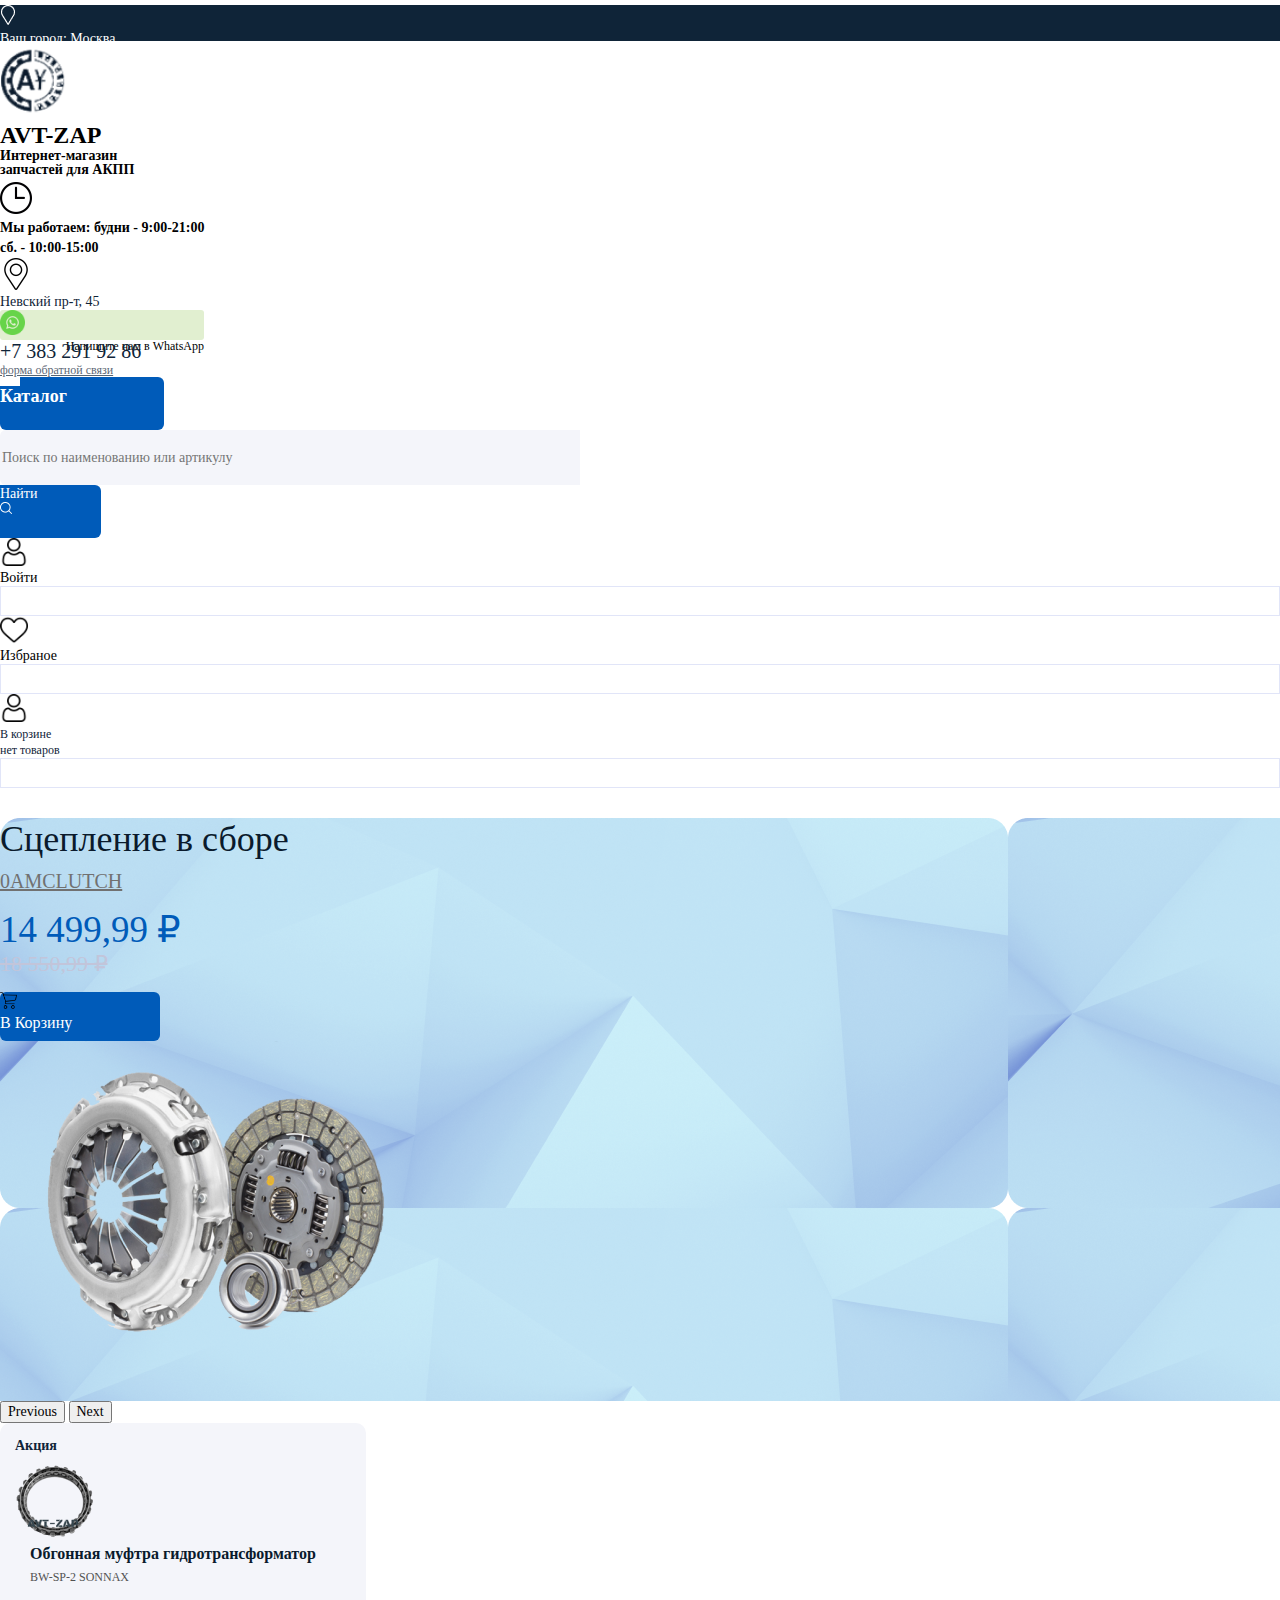
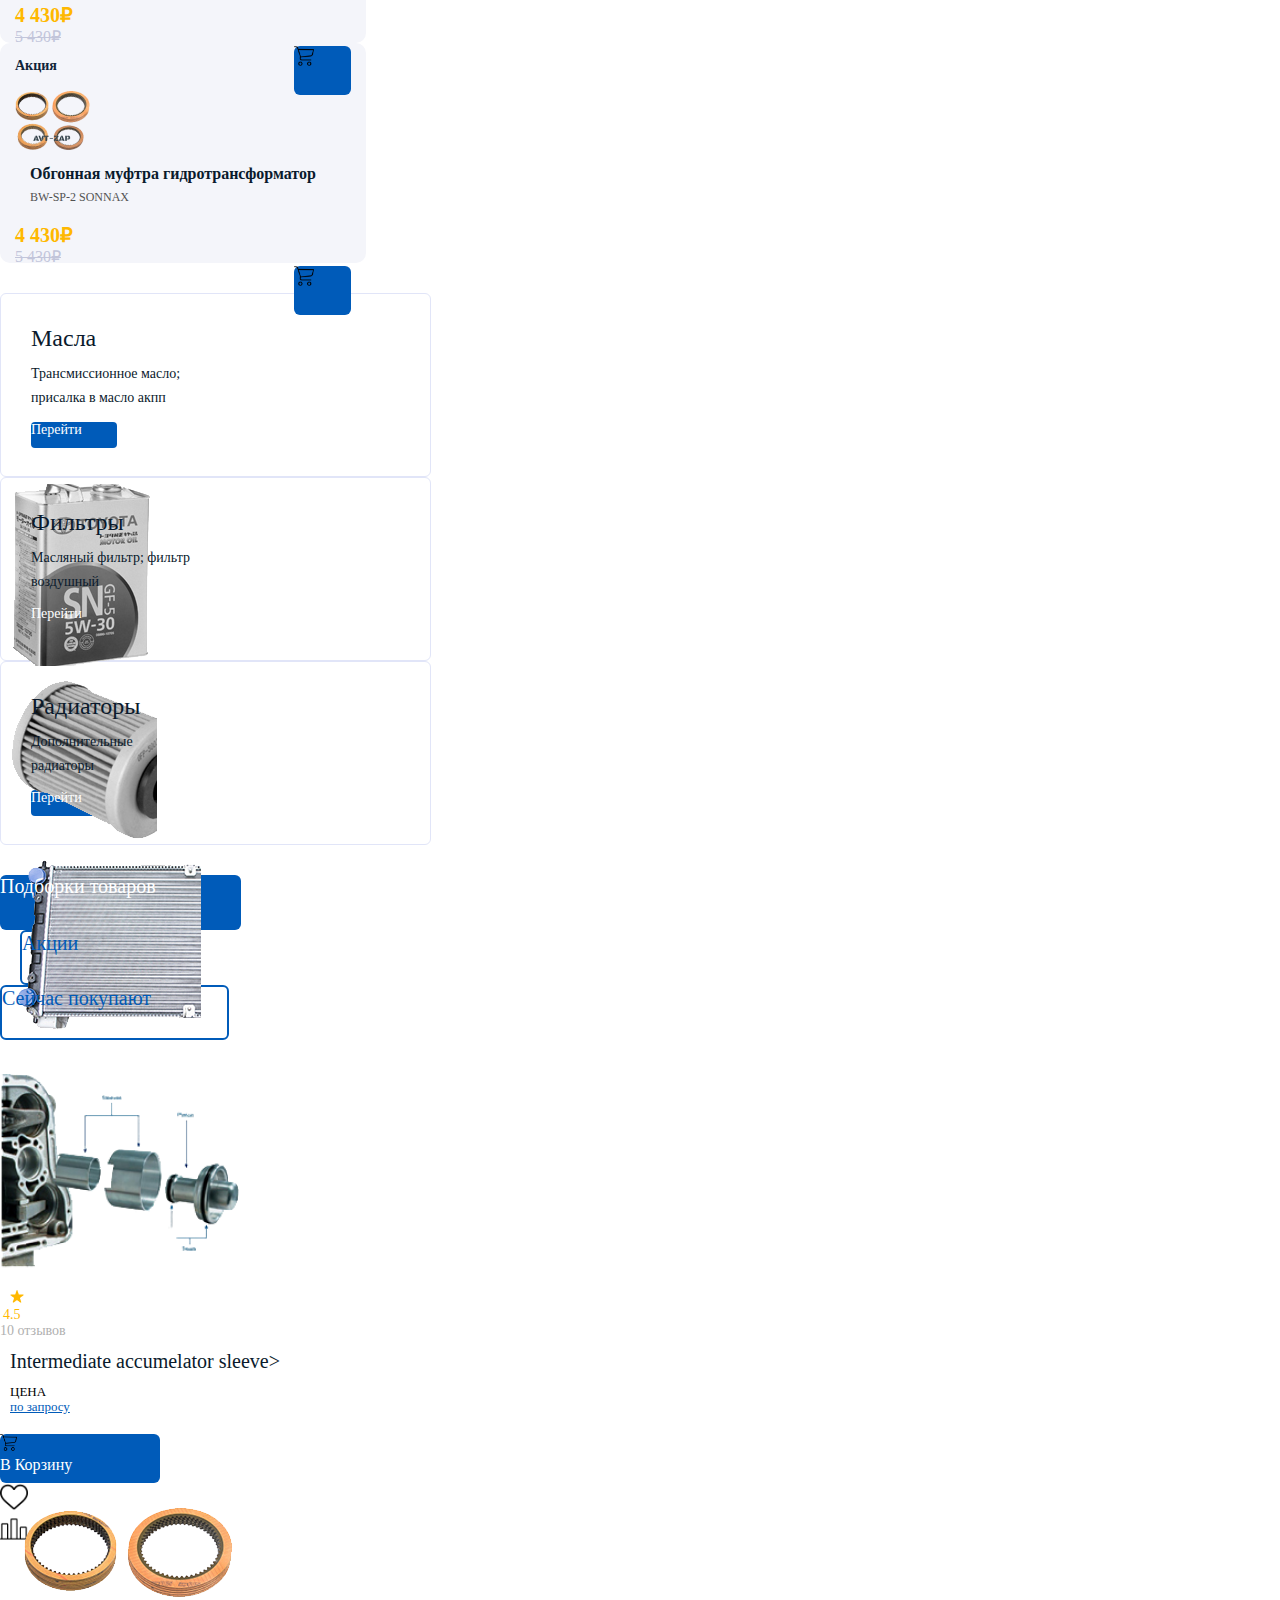
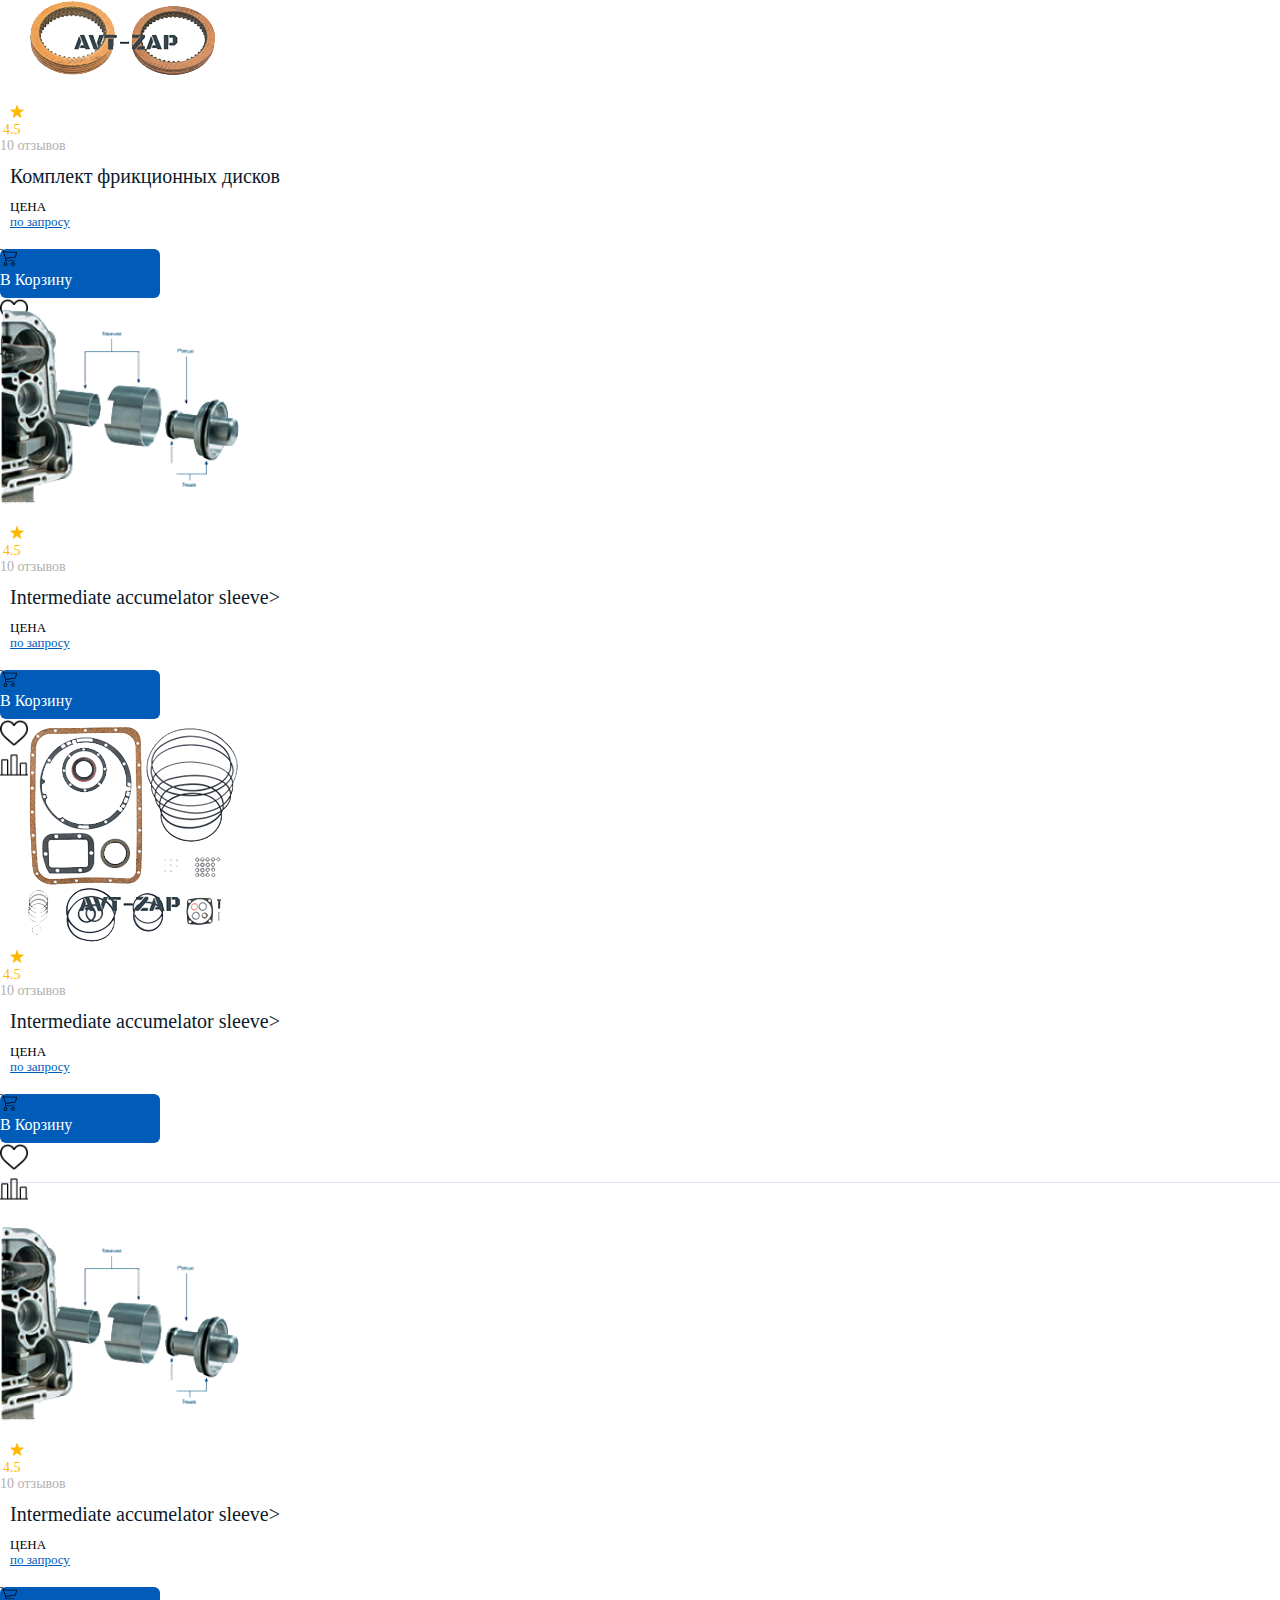
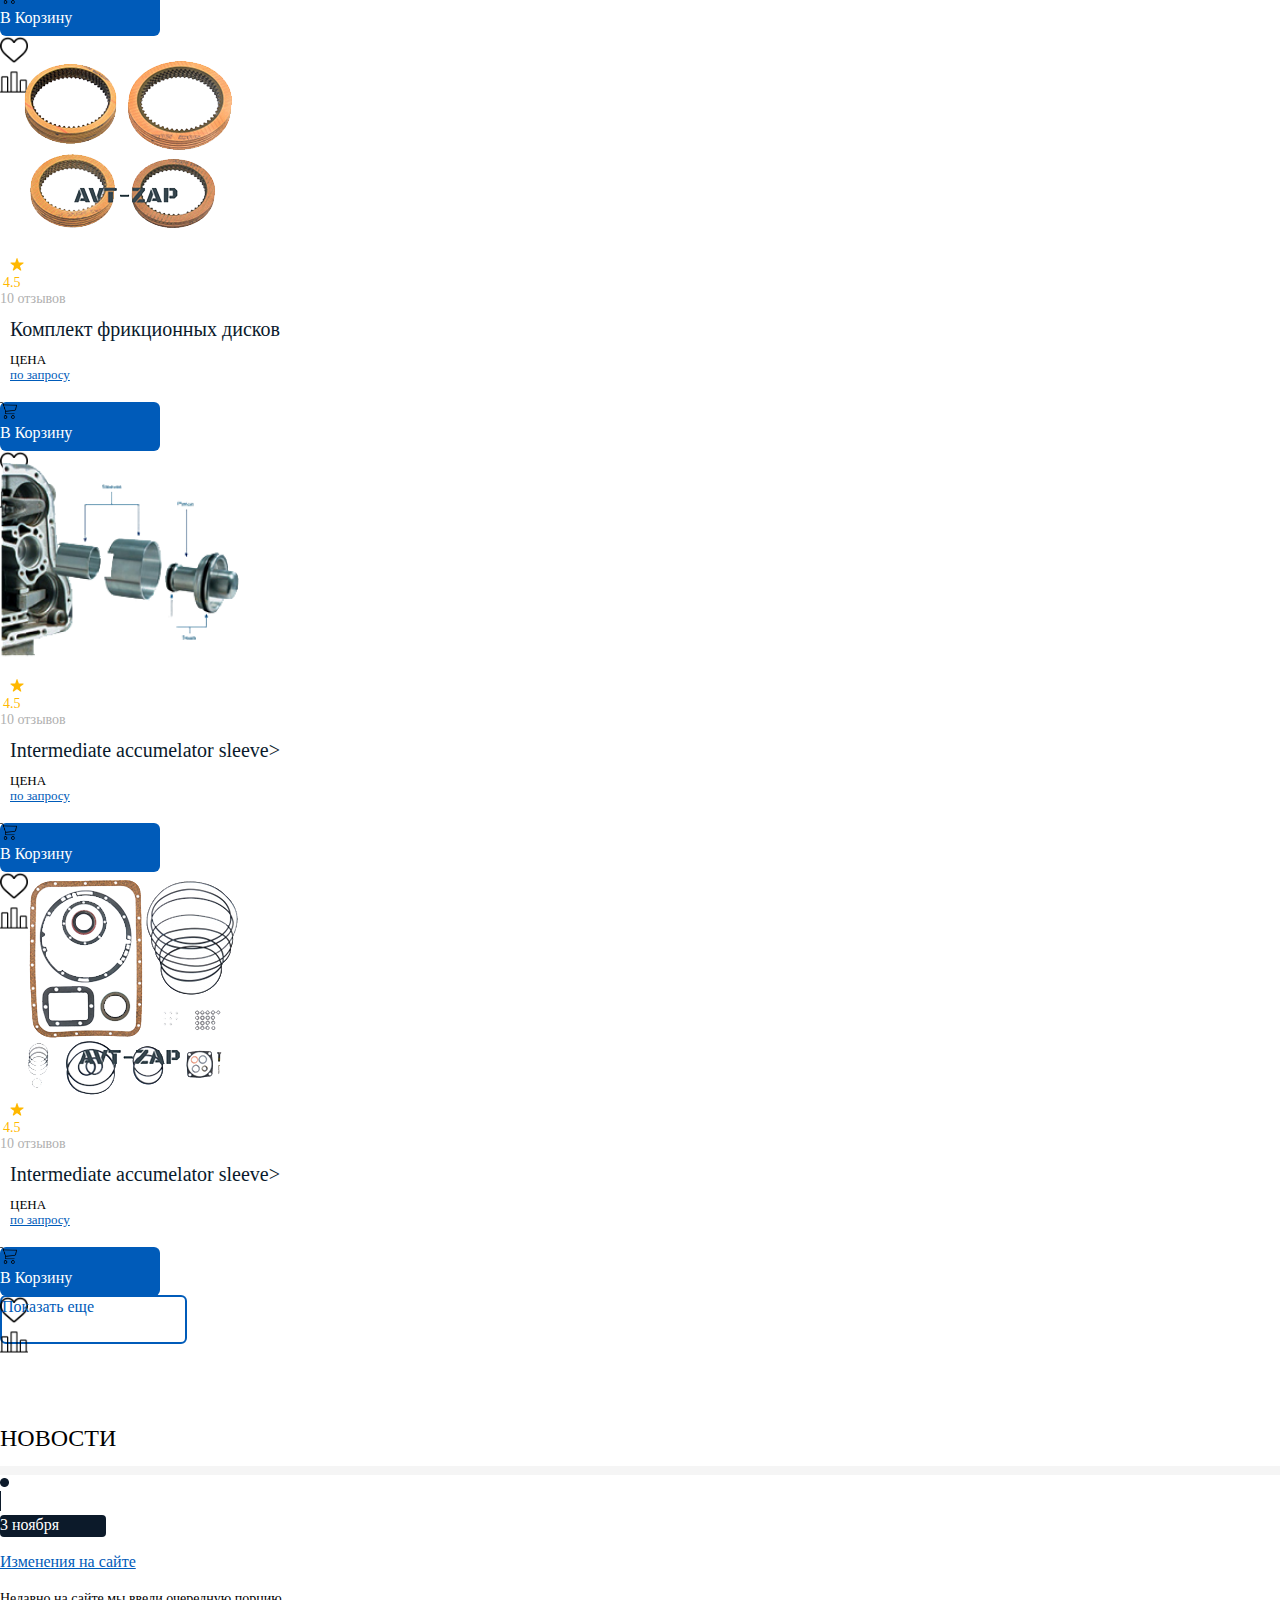
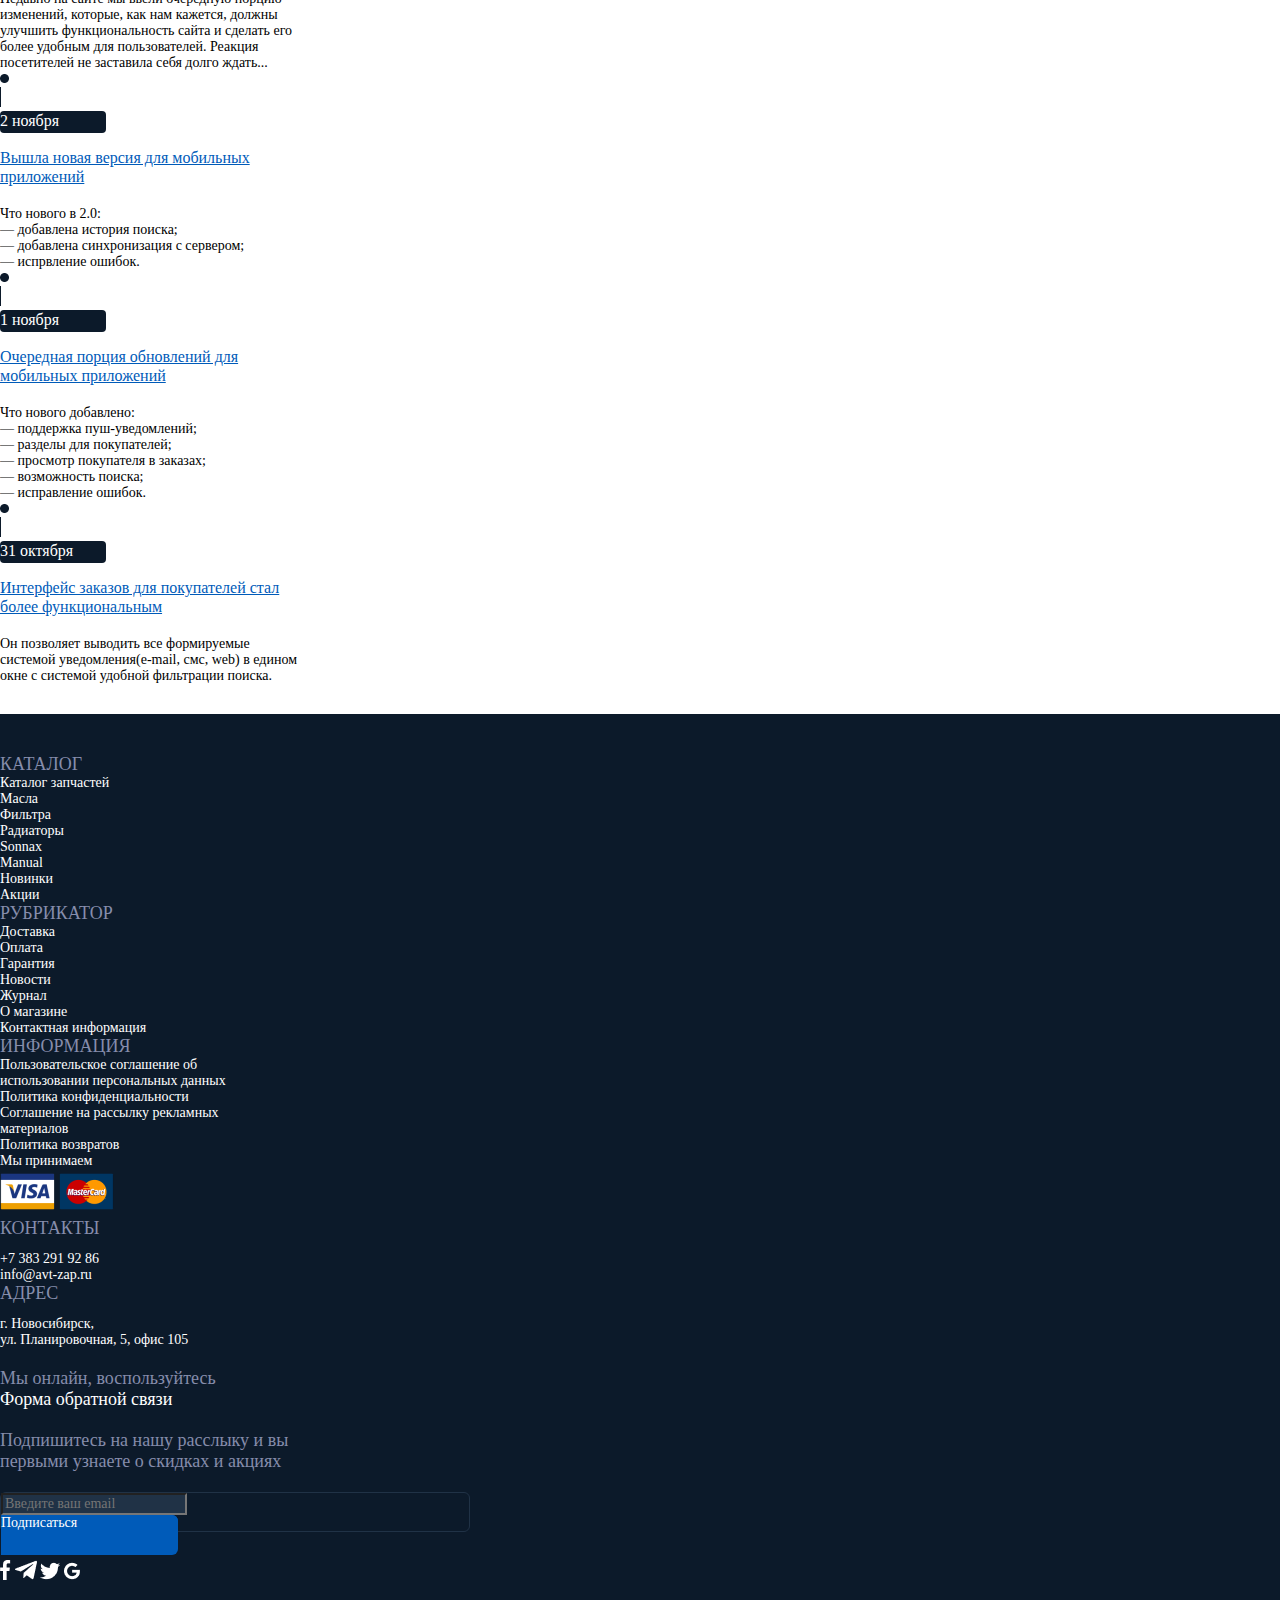
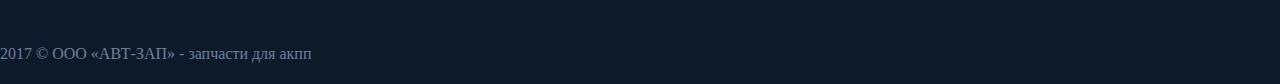
<file: Final_Project/index.html>
<!doctype html>
<html lang="en">
<head>
    <meta charset="UTF-8">
    <meta name="viewport"
          content="width=device-width, user-scalable=no, initial-scale=1.0, maximum-scale=1.0, minimum-scale=1.0">
    <meta http-equiv="X-UA-Compatible" content="ie=edge">

    <link rel="stylesheet" href="css/style.css">
    <link href="https://cdn.jsdelivr.net/npm/bootstrap@5.0.2/dist/css/bootstrap.min.css" rel="stylesheet"
          integrity="sha384-EVSTQN3/azprG1Anm3QDgpJLIm9Nao0Yz1ztcQTwFspd3yD65VohhpuuCOmLASjC" crossorigin="anonymous">
    <link rel="stylesheet" href="css/normalize.css">
    <link rel="stylesheet" href="css/style.css">
    <link rel="stylesheet" href="css/media.css">
    <title>Document</title>
</head>
<body>

<div class="menu d-flex align-items-center ">
    <div class="container d-flex">
        <div class="menu__box d-flex flex-grow-1 gap-4 ">
            <div class="d-flex gap-1 ">
                <img src="img/location.png" alt="" class="location_img d-none d-sm-flex" >
                <div>Ваш город: <u>Москва</u> </div>
            </div>
            <div class="d-none d-sm-flex gap-1">
                <div >Иформация</div>
                <div><img src="img/Chevron%20Right%201.png" alt="" class=""></div>
            </div>
                <div class="d-none d-sm-flex gap-1">
                <div>Сотруднечество</div>
                <div><img src="img/Chevron%20Right%201.png" alt=""></div>

            </div>
            <div class="menu_more d-flex">
                <div>Eще</div>
                <div><img src="img/Chevron%20Right%201.png" alt=""></div>
            </div>
        </div>
        <div class="menu__box flex-grow-1 d-flex justify-content-end gap-4 d-none d-sm-flex">
            <div>Доаствака</div>
            <div>Оплата</div>
            <div>Гарантия</div>
            <div>Новости</div>
            <div>Журнал</div>
            <div>О магазине</div>
            <div>Контакты</div>
        </div>
    </div>
</div>

<div class="info_menu">
    <div class="container mt-3 d-flex justify-content-between align-items-center">

        <div class="info_menu_box1 d-flex">
            <div class="info_menu_box1_logo d-flex justify-content-center align-items-center">
                <img src="img/LOGO.png" alt="">
            </div>
            <div class="info_menu_box1_texts d-flex flex-column">
                <div class="info_menu_text1">AVT-ZAP</div>
                <div class="info_menu_text2">Интернет-магазин запчастей для АКПП</div>
            </div>
        </div>

        <div class="info_menu_box2 d-flex d-none d-sm-flex">
            <div class="info_menu_box2_clock">
                <img src="img/three-o-clock-clock.png" alt="">
            </div>
            <div class="info_menu_box2_texts d-flex flex-column">
                <div class="info_menu_box2_text text-end">Мы работаем: будни - 9:00-21:00</div>
                <div class="info_menu_box2_text text-end">сб. - 10:00-15:00</div>
            </div>

        </div>

        <div class="info_menu_box3 d-flex align-items-center d-none d-sm-flex">
            <div class="info_menu_box3_img">
                <img src="img/location%20black.png" alt="">
            </div>
            <div class="info_menu_box3_txt">Невский пр-т, 45</div>
        </div>

        <div class="info_menu_box4 d-flex align-items-center justify-content-center d-none d-sm-flex">
            <div><img src="img/whatsapp.png" alt=""></div>
            <div class="info_menu_box4_text">Напишите нам в WhatsApp</div>
        </div>

        <div class="info_menu_box5 d-flex flex-column">
            <div class="info_menu_box5_phone">+7 383 291 92 86</div>
            <div class="info_menu_box5_form text-end">форма обратной связи</div>
        </div>

    </div>
</div>

<div class="info_menu2 mt-3 ">
    <div class="container d-flex align-items-center justify-content-between ">

        <div class="info_menu2_nav d-flex align-items-center justify-content-between ">

            <div class="info_menu2_catalog d-flex align-items-center justify-content-center">
                <div class="info_menu2_catalog_rects d-flex flex-column  ">
                    <div class="info_menu2_catalog_rect"></div>
                    <div class="info_menu2_catalog_rect"></div>
                    <div class="info_menu2_catalog_rect"></div>
                </div>
                <div class="info_menu2_catalog_txt">Каталог</div>
            </div>

            <div class="info_menu2_search d-flex align-items-center">
                <input type="text" placeholder="Поиск по наименованию или артикулу">
                <div class="info_menu2_btn d-flex align-items-center justify-content-center">
                    <div class="info_menu2_btn_txt">
                        Найти
                    </div>
                    <div></div>
                    <img class="" src="img/search.png" alt="">
                </div>
            </div>

        </div>

        <div class="info_menu2_user">
            <div class=" d-flex justify-content-end">
                <div class="info_menu2_usr d-flex align-items-center">
                    <img src="img/user.png" alt="">
                    <div>Войти</div>
                    <div></div>
                </div>

                <div class="info_menu2_usr d-flex align-items-center">
                    <img src="img/heart.png" alt="">
                    <div>Избраное</div>
                    <div></div>
                </div>
                <div class="info_menu2_usr d-flex align-items-center">
                    <img src="img/user.png" alt="">
                    <div class="info_menu2_usr_txt">В корзине нет товаров</div>
                    <div class="visually-hidden"></div>
                </div>

            </div>
            <div></div>
            <div></div>
        </div>
    </div>
</div>


 <div class="container">
        <div class="carousel_1 d-flex flex-wrap ">
            <div class="flex-grow-1 carousel_1_slide">
                <div id="carouselExampleControls" class="carousel slide h-100" data-bs-ride="carousel">
                    <div class="carousel-inner h-100">
                        <div class="carousel-item active bg_img_1 h-100 ">
                            <div class="d-flex align-items-center justify-content-center carousel_box ">
                                <div class="carousel_box_item d-flex">

                                    <div class=" w-50 d-flex flex-column justify-content-center">

                                        <div class="carousel_main_txt1">Сцепление в сборе</div>
                                        <div class="carousel_main_txt2">0AMCLUTCH</div>
                                        <div class="carousel_main_txt3 d-flex align-items-center">
                                            <div>14 499,99 ₽</div>
                                            <div>18 550,99 ₽</div>
                                        </div>
                                        <div class="carousel_main_txt4 d-flex justify-content-center align-items-center">
                                            <div>
                                                <img src="img/shop.png" alt="">
                                            </div>
                                            <div>В Корзину</div>
                                        </div>


                                    </div>

                                    <div class="w-50 img_carousel">
                                        <img src="img/avt-zap_main_page_v03.png" alt="">
                                    </div>
                                </div>
                            </div>
                        </div>

                    </div>
                    <button class="carousel-control-prev" type="button" data-bs-target="#carouselExampleControls"
                            data-bs-slide="prev">
                        <span class="carousel-control-prev-icon" aria-hidden="true"></span>
                        <span class="visually-hidden">Previous</span>
                    </button>
                    <button class="carousel-control-next" type="button" data-bs-target="#carouselExampleControls"
                            data-bs-slide="next">
                        <span class="carousel-control-next-icon" aria-hidden="true"></span>
                        <span class="visually-hidden">Next</span>
                    </button>
                </div>


            </div>

            <div class="carousel_1_items d-flex">
                <div class="carousel_1_item">
                    <div class="carousel_1_item1">Акция</div>
                    <div class="carousel_1_item2 d-flex">
                        <img src="img/avt-zap_main_page_v01.png" alt="">
                        <div>
                            <div class="carousel_1_item2_txt1">Обгонная муфтра гидротрансформатор</div>
                            <div class="carousel_1_item2_txt2">BW-SP-2 SONNAX</div>
                        </div>
                    </div>
                    <div class="carousel_1_item3 d-flex justify-content-center align-items-center">
                        <div class="price_now">4 430₽</div>
                        <div class="price_was">5 430₽</div>
                        <div class="price_ptn d-flex justify-content-center align-items-center">
                            <img src="img/shop.png" alt="">
                        </div>
                    </div>
                </div>

                <div class="carousel_1_item sm_d_none">
                    <div class="carousel_1_item1">Акция</div>
                    <div class="carousel_1_item2 d-flex">
                        <img src="img/avt-zap_main_page_v02.png" alt="">
                        <div>
                            <div class="carousel_1_item2_txt1">Обгонная муфтра гидротрансформатор</div>
                            <div class="carousel_1_item2_txt2">BW-SP-2 SONNAX</div>
                        </div>
                    </div>
                    <div class="carousel_1_item3 d-flex justify-content-center align-items-center">
                        <div class="price_now">4 430₽</div>
                        <div class="price_was">5 430₽</div>
                        <div class="price_ptn d-flex justify-content-center align-items-center">
                            <img src="img/shop.png" alt="">
                        </div>
                    </div>
                </div>

            </div>
        </div>

    </div>

<div class="container d-flex carousel_2 ">
        <div class="carousel_2_item d-flex justify-content-between">
            <div class="carousel_2_item_boxes">
                <div class="carousel_2_item_box1">Масла</div>
                <div class="carousel_2_item_box2">Трансмиссионное масло; присалка в масло акпп</div>
                <div class="carousel_2_item_box3 d-flex justify-content-center align-items-center">
                    <div>Перейти</div>
                </div>
            </div>
            <div>
                <img src="img/avt-zap_main_page_v04.png" alt="">
            </div>

        </div>

        <div class="carousel_2_item d-flex justify-content-between d-none d-sm-flex">
            <div class="carousel_2_item_boxes">
                <div class="carousel_2_item_box1">Фильтры</div>
                <div class="carousel_2_item_box2">Масляный фильтр; фильтр воздушный</div>
                <div class="carousel_2_item_box3 d-flex justify-content-center align-items-center">
                    <div>Перейти</div>
                </div>
            </div>
            <div>
                <img src="img/avt-zap_main_page_v05.png" alt="">
            </div>

        </div>

        <div class="carousel_2_item d-flex justify-content-between d-none d-sm-flex">
            <div class="carousel_2_item_boxes">
                <div class="carousel_2_item_box1">Радиаторы</div>
                <div class="carousel_2_item_box2">Дополнительные радиаторы</div>
                <div class="carousel_2_item_box3 d-flex justify-content-center align-items-center">
                    <div>Перейти</div>
                </div>
            </div>
            <div>
                <img src="img/avt-zap_main_page_v06.png" alt="">
            </div>

        </div>
    </div>


<div class="container">
    <div class="share d-flex">
        <div class="share_item1 d-flex align-items-center justify-content-center">
            <div class="share_item1_txt">Подборки товаров</div>
        </div>
        <div class="share_item2 d-flex align-items-center justify-content-center">
            <div class="share_item2_txt">
                Акции
            </div>
        </div>
        <div class="share_item3 d-flex align-items-center justify-content-center">
            <div class="share_item3_txt">
                Сейчас покупают
            </div>
        </div>
    </div>

</div>

<div class="container">
    <div class="shop_items d-flex flex-wrap">
        <div class="shop_item">
            <div><img src="img/avt-zap_main_page_v07.png" alt=""></div>
            <div class="d-flex">
                <div class="shop_item_star"><img src="img/Star2.png" alt=""></div>
                <div class="shop_item_rating">4.5</div>
                <div class="shop_item_feed">10 отзывов</div>
            </div>
            <div class="shop_item_txt">Intermediate accumelator sleeve></div>
            <div class="shop_item_txt1 d-flex">
                <div>ЦЕНА</div>
                <div>по запросу</div>
            </div>
            <div class="shop_item_btn d-flex align-items-center ">
                <div class="carousel_main_txt4 d-flex justify-content-center align-items-center">
                    <div>
                        <img src="img/shop.png" alt="">
                    </div>
                    <div>В Корзину</div>
                </div>
                <div class="shop_item_heart">
                    <img src="img/heart.png" alt="">
                </div>
                <div class="shop_item_diagram">
                    <img src="img/market-fluctuation.png" alt="">
                </div>
            </div>
        </div>
        <div class="shop_item">
            <div><img src="img/avt-zap_main_page_v08.png" alt=""></div>
            <div class="d-flex">
                <div class="shop_item_star"><img src="img/Star2.png" alt=""></div>
                <div class="shop_item_rating">4.5</div>
                <div class="shop_item_feed">10 отзывов</div>
            </div>
            <div class="shop_item_txt">Комплект фрикционных дисков</div>
            <div class="shop_item_txt1 d-flex">
                <div>ЦЕНА</div>
                <div>по запросу</div>
            </div>
            <div class="shop_item_btn d-flex align-items-center ">
                <div class="carousel_main_txt4 d-flex justify-content-center align-items-center">
                    <div>
                        <img src="img/shop.png" alt="">
                    </div>
                    <div>В Корзину</div>
                </div>
                <div class="shop_item_heart">
                    <img src="img/heart.png" alt="">
                </div>
                <div class="shop_item_diagram">
                    <img src="img/market-fluctuation.png" alt="">
                </div>
            </div>
        </div>
        <div class="shop_item">
            <div><img src="img/avt-zap_main_page_v07.png" alt=""></div>
            <div class="d-flex">
                <div class="shop_item_star"><img src="img/Star2.png" alt=""></div>
                <div class="shop_item_rating">4.5</div>
                <div class="shop_item_feed">10 отзывов</div>
            </div>
            <div class="shop_item_txt">Intermediate accumelator sleeve></div>
            <div class="shop_item_txt1 d-flex">
                <div>ЦЕНА</div>
                <div>по запросу</div>
            </div>
            <div class="shop_item_btn d-flex align-items-center ">
                <div class="carousel_main_txt4 d-flex justify-content-center align-items-center">
                    <div>
                        <img src="img/shop.png" alt="">
                    </div>
                    <div>В Корзину</div>
                </div>
                <div class="shop_item_heart">
                    <img src="img/heart.png" alt="">
                </div>
                <div class="shop_item_diagram">
                    <img src="img/market-fluctuation.png" alt="">
                </div>
            </div>
        </div>
        <div class="shop_item">
            <div><img src="img/avt-zap_main_page_v09.png" alt=""></div>
            <div class="d-flex">
                <div class="shop_item_star"><img src="img/Star2.png" alt=""></div>
                <div class="shop_item_rating">4.5</div>
                <div class="shop_item_feed">10 отзывов</div>
            </div>
            <div class="shop_item_txt">Intermediate accumelator sleeve></div>
            <div class="shop_item_txt1 d-flex">
                <div>ЦЕНА</div>
                <div>по запросу</div>
            </div>
            <div class="shop_item_btn d-flex align-items-center ">
                <div class="carousel_main_txt4 d-flex justify-content-center align-items-center">
                    <div>
                        <img src="img/shop.png" alt="">
                    </div>
                    <div>В Корзину</div>
                </div>
                <div class="shop_item_heart">
                    <img src="img/heart.png" alt="">
                </div>
                <div class="shop_item_diagram">
                    <img src="img/market-fluctuation.png" alt="">
                </div>
            </div>
        </div>
    </div>

</div>

<div class="container">
    <div class="line d-none d-sm-flex"></div>
</div>

<div class="container">
    <div class="shop_items d-flex flex-wrap">
        <div class="shop_item">
            <div><img src="img/avt-zap_main_page_v07.png" alt=""></div>
            <div class="d-flex">
                <div class="shop_item_star"><img src="img/Star2.png" alt=""></div>
                <div class="shop_item_rating">4.5</div>
                <div class="shop_item_feed">10 отзывов</div>
            </div>
            <div class="shop_item_txt">Intermediate accumelator sleeve></div>
            <div class="shop_item_txt1 d-flex">
                <div>ЦЕНА</div>
                <div>по запросу</div>
            </div>
            <div class="shop_item_btn d-flex align-items-center ">
                <div class="carousel_main_txt4 d-flex justify-content-center align-items-center">
                    <div>
                        <img src="img/shop.png" alt="">
                    </div>
                    <div>В Корзину</div>
                </div>
                <div class="shop_item_heart">
                    <img src="img/heart.png" alt="">
                </div>
                <div class="shop_item_diagram">
                    <img src="img/market-fluctuation.png" alt="">
                </div>
            </div>
        </div>
        <div class="shop_item">
            <div><img src="img/avt-zap_main_page_v08.png" alt=""></div>
            <div class="d-flex">
                <div class="shop_item_star"><img src="img/Star2.png" alt=""></div>
                <div class="shop_item_rating">4.5</div>
                <div class="shop_item_feed">10 отзывов</div>
            </div>
            <div class="shop_item_txt">Комплект фрикционных дисков</div>
            <div class="shop_item_txt1 d-flex">
                <div>ЦЕНА</div>
                <div>по запросу</div>
            </div>
            <div class="shop_item_btn d-flex align-items-center ">
                <div class="carousel_main_txt4 d-flex justify-content-center align-items-center">
                    <div>
                        <img src="img/shop.png" alt="">
                    </div>
                    <div>В Корзину</div>
                </div>
                <div class="shop_item_heart">
                    <img src="img/heart.png" alt="">
                </div>
                <div class="shop_item_diagram">
                    <img src="img/market-fluctuation.png" alt="">
                </div>
            </div>
        </div>
        <div class="shop_item">
            <div><img src="img/avt-zap_main_page_v07.png" alt=""></div>
            <div class="d-flex">
                <div class="shop_item_star"><img src="img/Star2.png" alt=""></div>
                <div class="shop_item_rating">4.5</div>
                <div class="shop_item_feed">10 отзывов</div>
            </div>
            <div class="shop_item_txt">Intermediate accumelator sleeve></div>
            <div class="shop_item_txt1 d-flex">
                <div>ЦЕНА</div>
                <div>по запросу</div>
            </div>
            <div class="shop_item_btn d-flex align-items-center ">
                <div class="carousel_main_txt4 d-flex justify-content-center align-items-center">
                    <div>
                        <img src="img/shop.png" alt="">
                    </div>
                    <div>В Корзину</div>
                </div>
                <div class="shop_item_heart">
                    <img src="img/heart.png" alt="">
                </div>
                <div class="shop_item_diagram">
                    <img src="img/market-fluctuation.png" alt="">
                </div>
            </div>
        </div>
        <div class="shop_item">
            <div><img src="img/avt-zap_main_page_v09.png" alt=""></div>
            <div class="d-flex">
                <div class="shop_item_star"><img src="img/Star2.png" alt=""></div>
                <div class="shop_item_rating">4.5</div>
                <div class="shop_item_feed">10 отзывов</div>
            </div>
            <div class="shop_item_txt">Intermediate accumelator sleeve></div>
            <div class="shop_item_txt1 d-flex">
                <div>ЦЕНА</div>
                <div>по запросу</div>
            </div>
            <div class="shop_item_btn d-flex align-items-center ">
                <div class="carousel_main_txt4 d-flex justify-content-center align-items-center">
                    <div>
                        <img src="img/shop.png" alt="">
                    </div>
                    <div>В Корзину</div>
                </div>
                <div class="shop_item_heart">
                    <img src="img/heart.png" alt="">
                </div>
                <div class="shop_item_diagram">
                    <img src="img/market-fluctuation.png" alt="">
                </div>
            </div>
        </div>
    </div>

</div>

<div class="container">
    <div class="d-flex justify-content-center">
        <div class="show_more d-flex justify-content-center align-items-center">
            <div class="show_more_txt">Показать еще</div>
        </div>
    </div>
</div>

<div class="container">
    <div class="news">
        <div class="news_title">НОВОСТИ</div>
    </div>
</div>

<div class=" ">
    <div class="news_line"></div>

    <div class="container position-relative news_dates d-flex flex-wrap">
        <div class="news_date">

            <div class="news_day">

                <div class="news_day_dot d-flex justify-content-center">
                    <img src="img/dot.png" alt="">
                </div>

                <div class="news_day_line d-flex justify-content-center">
                    <img src="img/Rectangle2.png" alt="">
                </div>

                <div class=" d-flex justify-content-center">
                    <div class="news_day_box d-flex justify-content-center align-items-center">
                        <div class="news_day_box_txt">
                            3 ноября
                        </div>
                    </div>
                </div>

            </div>

            <div class="news_day_title">
                <div>Изменения на сайте</div>
            </div>

            <div class="news_day_txt">
                <div>Недавно на сайте мы ввели
                    очередную порцию изменений,
                    которые, как нам кажется, должны
                    улучшить функциональность сайта
                    и сделать его более удобным для
                    пользователей. Реакция посетителей
                    не заставила себя долго ждать...
                </div>
            </div>

        </div>
        <div class="news_date">

            <div class="news_day">

                <div class="news_day_dot d-flex justify-content-center">
                    <img src="img/dot.png" alt="">
                </div>

                <div class="news_day_line d-flex justify-content-center">
                    <img src="img/Rectangle2.png" alt="">
                </div>

                <div class=" d-flex justify-content-center">
                    <div class="news_day_box d-flex justify-content-center align-items-center">
                        <div class="news_day_box_txt">
                            2 ноября
                        </div>
                    </div>
                </div>

            </div>

            <div class="news_day_title">
                <div>Вышла новая версия для
                    мобильных приложений
                </div>
            </div>

            <div class="news_day_txt">
                <div>
                    <div>Что нового в 2.0:</div>
                    <div>— добавлена история поиска;</div>
                    <div>— добавлена синхронизация с сервером;</div>
                    <div>— испрвление ошибок.</div>
                </div>
            </div>

        </div>
        <div class="news_date">

            <div class="news_day">

                <div class="news_day_dot d-flex justify-content-center">
                    <img src="img/dot.png" alt="">
                </div>

                <div class="news_day_line d-flex justify-content-center">
                    <img src="img/Rectangle2.png" alt="">
                </div>

                <div class=" d-flex justify-content-center">
                    <div class="news_day_box d-flex justify-content-center align-items-center">
                        <div class="news_day_box_txt">
                            1 ноября
                        </div>
                    </div>
                </div>

            </div>

            <div class="news_day_title">
                <div>Очередная порция обновлений для
                    мобильных приложений
                </div>
            </div>

            <div class="news_day_txt">
                <div>
                    <div>Что нового добавлено:</div>
                    <div>— поддержка пуш-уведомлений;</div>
                    <div>— разделы для покупателей;</div>
                    <div>— просмотр покупателя в заказах;</div>
                    <div>— возможность поиска;</div>
                    <div>— исправление ошибок.</div>
                </div>
            </div>

        </div>
        <div class="news_date">

            <div class="news_day">

                <div class="news_day_dot d-flex justify-content-center">
                    <img src="img/dot.png" alt="">
                </div>

                <div class="news_day_line d-flex justify-content-center">
                    <img src="img/Rectangle2.png" alt="">
                </div>

                <div class=" d-flex justify-content-center">
                    <div class="news_day_box d-flex justify-content-center align-items-center">
                        <div class="news_day_box_txt">
                            31 октября
                        </div>
                    </div>
                </div>

            </div>

            <div class="news_day_title">
                <div>Интерфейс заказов для покупателей
                    стал более функциональным
                </div>
            </div>

            <div class="news_day_txt">
                <div>Он позволяет выводить все
                    формируемые системой
                    уведомления(e-mail, смс, web) в
                    едином окне с системой удобной
                    фильтрации поиска.
                </div>
            </div>

        </div>
    </div>

</div>

<div class="footer">
    <div class="container">
        <div class="">
            <div class="footer_box d-flex justify-content-between flex-wrap">
                <div class="footer_info d-flex flex-wrap">
                    <div class="footer_info_catalog d-flex flex-column">
                        <div>КАТАЛОГ</div>
                        <div>Каталог запчастей</div>
                        <div>Масла</div>
                        <div>Фильтра</div>
                        <div>Радиаторы</div>
                        <div>Sonnax</div>
                        <div>Manual</div>
                        <div>Новинки</div>
                        <div>Акции</div>
                    </div>
                    <div class="footer_info_catalog d-flex flex-column">
                        <div>РУБРИКАТОР</div>
                        <div>Доставка</div>
                        <div>Оплата</div>
                        <div>Гарантия</div>
                        <div>Новости</div>
                        <div>Журнал</div>
                        <div>О магазине</div>
                        <div>Контактная информация</div>
                    </div>
                    <div class="footer_info_catalog d-flex flex-column">
                        <div>ИНФОРМАЦИЯ</div>
                        <div>Пользовательское соглашение
                            об использовании персональных данных
                        </div>
                        <div>Политика конфиденциальности</div>
                        <div>Соглашение на рассылку
                            рекламных материалов
                        </div>
                        <div>Политика возвратов</div>
                        <div></div>
                        <div></div>
                        <div>Мы принимаем</div>
                        <div><img src="img/visa-mastercard.png" alt=""></div>

                    </div>
                </div>

                <div class="footer_address flex-wrap">
                    <div class="footer_contacts d-flex ">
                        <div class="footer_contact">
                            <div class="footer_contact_title">КОНТАКТЫ</div>
                            <div class="footer_contact_body">
                                <div>+7 383 291 92 86</div>
                                <div>info@avt-zap.ru</div>
                            </div>
                        </div>
                        <div class="footer_contact">
                            <div class="footer_contact_title">АДРЕС</div>
                            <div class="footer_contact_body">
                                <div>г. Новосибирск,</div>
                                <div>ул. Планировочная, 5, офис 105</div>
                            </div>
                        </div>
                    </div>
                    <div class="footer_form d-flex flex-wrap">
                        <div>Мы онлайн, воспользуйтесь</div>
                        <div>Форма обратной связи</div>
                    </div>
                    <div class="footer_subscribe">
                        Подпишитесь на нашу расслыку и
                        вы первыми узнаете о скидках и акциях
                    </div>
                    <div class="footer_elements d-flex">
                        <input type="text" placeholder="Введите ваш email" class="flex-grow-1">
                        <div class="footer_element_txt d-flex align-items-center justify-content-center">
                            <div>Подписаться</div>
                        </div>
                    </div>
                    <div class="footer_social d-flex justify-content-end">
                        <img src="img/facebook.png" alt="">
                        <img src="img/telegram.png" alt="">
                        <img src="img/twiter.png" alt="">
                        <img src="img/google.png" alt="">
                    </div>

                </div>
            </div>

            <div class="footer_year">
                <div>2017 © ООО «АВТ-ЗАП» - запчасти для акпп</div>
            </div>
        </div>
    </div>
</div>


<script src="https://cdn.jsdelivr.net/npm/@popperjs/core@2.9.2/dist/umd/popper.min.js"
        integrity="sha384-IQsoLXl5PILFhosVNubq5LC7Qb9DXgDA9i+tQ8Zj3iwWAwPtgFTxbJ8NT4GN1R8p"
        crossorigin="anonymous"></script>
<script src="https://cdn.jsdelivr.net/npm/bootstrap@5.0.2/dist/js/bootstrap.min.js"
        integrity="sha384-cVKIPhGWiC2Al4u+LWgxfKTRIcfu0JTxR+EQDz/bgldoEyl4H0zUF0QKbrJ0EcQF"
        crossorigin="anonymous"></script>
</body>
</html>
</file>
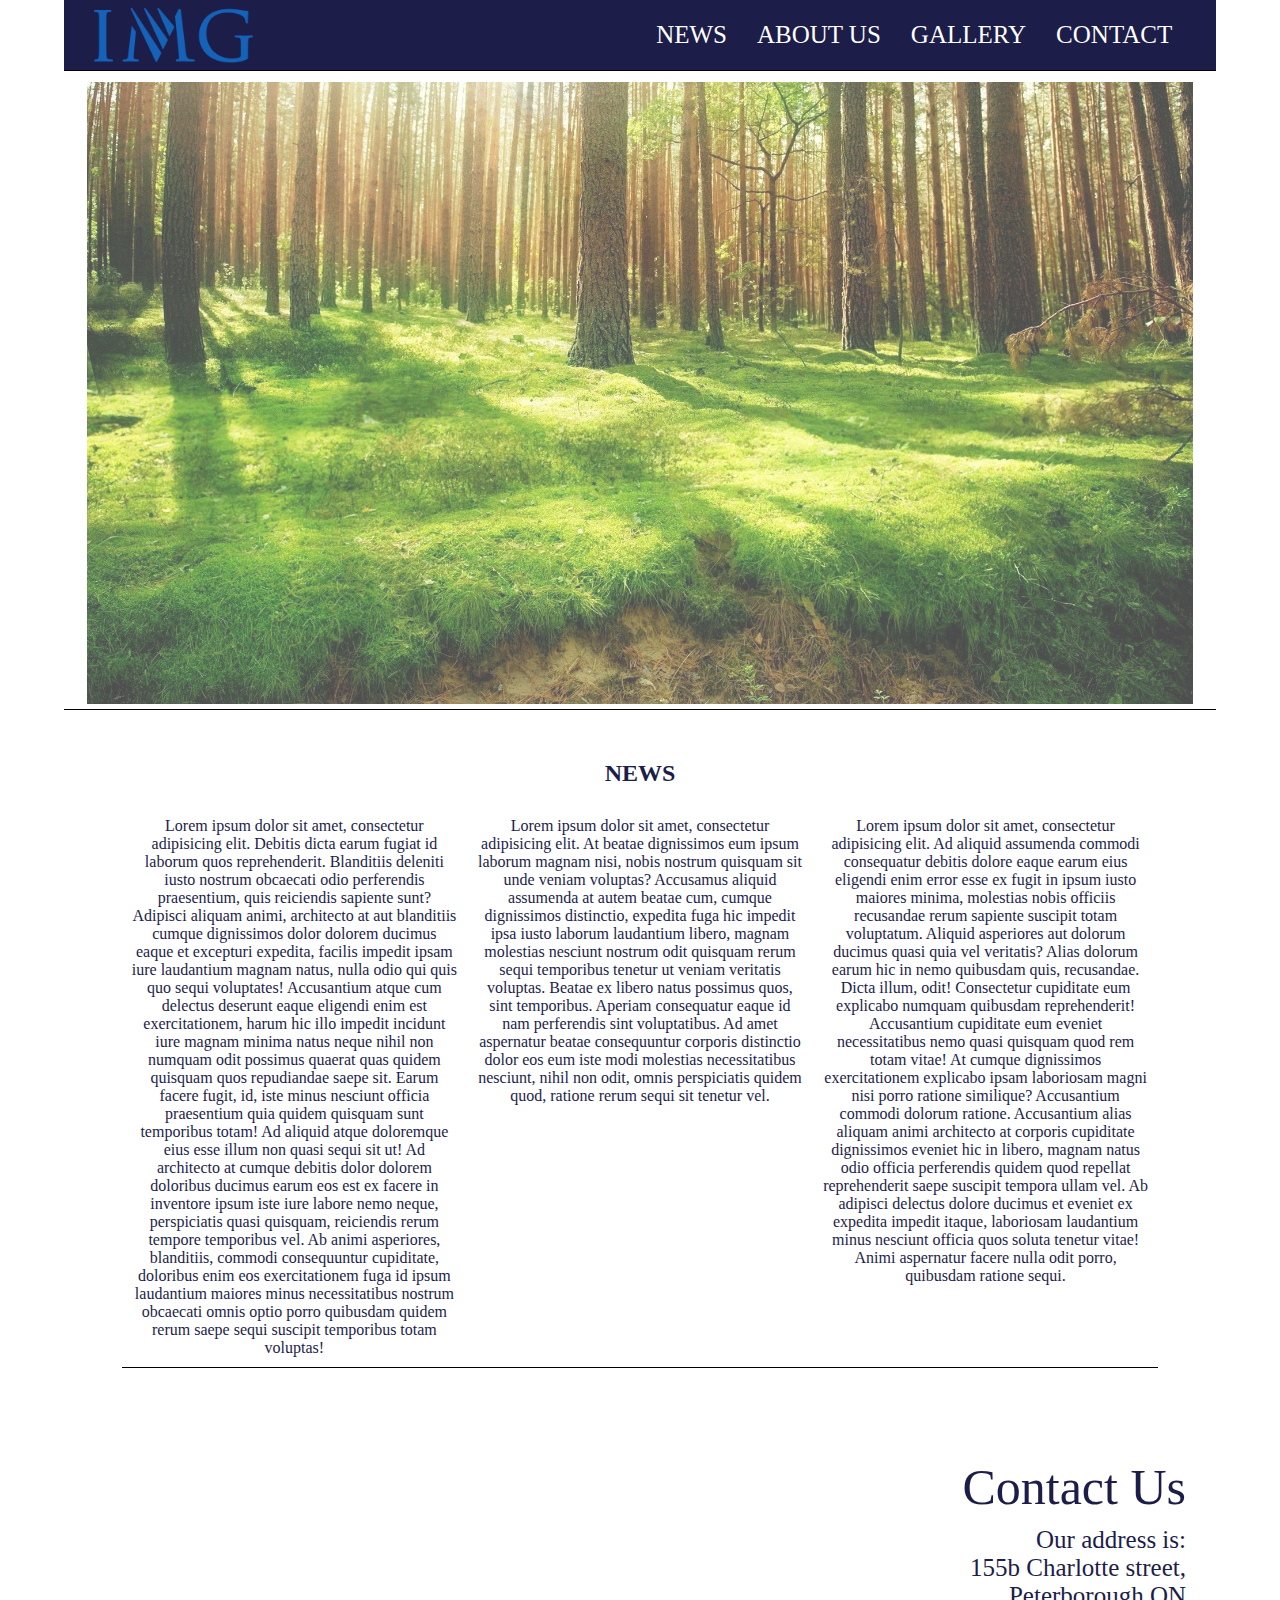
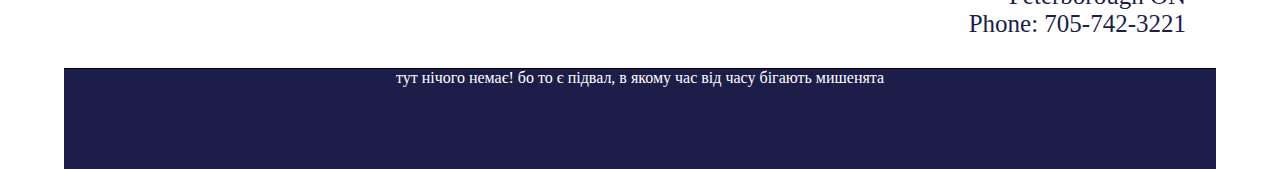
<file: less_3/index.html>
<!doctype html>
<html lang="en">
<head>

    <meta charset="UTF-8">
    <meta name="viewport"
          content="width=device-width, user-scalable=no, initial-scale=1.0, maximum-scale=1.0, minimum-scale=1.0">
    <meta http-equiv="X-UA-Compatible" content="ie=edge">
    <link rel="stylesheet" href="style.css">
    <title>Document</title>

</head>
<body>
<div class="wrapper">

    <div class="header">
        <div class="header_block logo">
            <img src="img/400px-IMG_(business).svg.png" alt="">
        </div>

        <div class="header_block nav">
            <div class="nav_item"><a href="#news">NEWS</a></div>
            <div class="nav_item"><a href="">ABOUT US</a></div>
            <div class="nav_item"><a href="">GALLERY</a></div>
            <div class="nav_item"><a href="#contact">CONTACT</a></div>
        </div>
    </div>

    <div class="content">

        <div class="content_block1">
            <img src="img/429863.jpg" alt="forest">
        </div>

        <div class="content_block2" id="news">
            <h2>NEWS</h2>

            <div class="news_items">
                <div class="news">Lorem ipsum dolor sit amet, consectetur adipisicing elit. Debitis dicta earum fugiat
                    id laborum quos reprehenderit. Blanditiis deleniti iusto nostrum obcaecati odio perferendis
                    praesentium, quis reiciendis sapiente sunt? Adipisci aliquam animi, architecto at aut blanditiis
                    cumque dignissimos dolor dolorem ducimus eaque et excepturi expedita, facilis impedit ipsam iure
                    laudantium magnam natus, nulla odio qui quis quo sequi voluptates! Accusantium atque cum delectus
                    deserunt eaque eligendi enim est exercitationem, harum hic illo impedit incidunt iure magnam minima
                    natus neque nihil non numquam odit possimus quaerat quas quidem quisquam quos repudiandae saepe sit.
                    Earum facere fugit, id, iste minus nesciunt officia praesentium quia quidem quisquam sunt temporibus
                    totam! Ad aliquid atque doloremque eius esse illum non quasi sequi sit ut! Ad architecto at cumque
                    debitis dolor dolorem doloribus ducimus earum eos est ex facere in inventore ipsum iste iure labore
                    nemo neque, perspiciatis quasi quisquam, reiciendis rerum tempore temporibus vel. Ab animi
                    asperiores, blanditiis, commodi consequuntur cupiditate, doloribus enim eos exercitationem fuga id
                    ipsum laudantium maiores minus necessitatibus nostrum obcaecati omnis optio porro quibusdam quidem
                    rerum saepe sequi suscipit temporibus totam voluptas!
                </div>
                <div class="news">
                    Lorem ipsum dolor sit amet, consectetur adipisicing elit. At beatae dignissimos eum ipsum laborum
                    magnam nisi, nobis nostrum quisquam sit unde veniam voluptas? Accusamus aliquid assumenda at autem
                    beatae cum, cumque dignissimos distinctio, expedita fuga hic impedit ipsa iusto laborum laudantium
                    libero, magnam molestias nesciunt nostrum odit quisquam rerum sequi temporibus tenetur ut veniam
                    veritatis voluptas. Beatae ex libero natus possimus quos, sint temporibus. Aperiam consequatur eaque
                    id nam perferendis sint voluptatibus. Ad amet aspernatur beatae consequuntur corporis distinctio
                    dolor eos eum iste modi molestias necessitatibus nesciunt, nihil non odit, omnis perspiciatis quidem
                    quod, ratione rerum sequi sit tenetur vel.
                </div>
                <div class="news">Lorem ipsum dolor sit amet, consectetur adipisicing elit. Ad aliquid assumenda commodi
                    consequatur debitis dolore eaque earum eius eligendi enim error esse ex fugit in ipsum iusto maiores
                    minima, molestias nobis officiis recusandae rerum sapiente suscipit totam voluptatum. Aliquid
                    asperiores aut dolorum ducimus quasi quia vel veritatis? Alias dolorum earum hic in nemo quibusdam
                    quis, recusandae. Dicta illum, odit! Consectetur cupiditate eum explicabo numquam quibusdam
                    reprehenderit! Accusantium cupiditate eum eveniet necessitatibus nemo quasi quisquam quod rem totam
                    vitae! At cumque dignissimos exercitationem explicabo ipsam laboriosam magni nisi porro ratione
                    similique? Accusantium commodi dolorum ratione. Accusantium alias aliquam animi architecto at
                    corporis cupiditate dignissimos eveniet hic in libero, magnam natus odio officia perferendis quidem
                    quod repellat reprehenderit saepe suscipit tempora ullam vel. Ab adipisci delectus dolore ducimus et
                    eveniet ex expedita impedit itaque, laboriosam laudantium minus nesciunt officia quos soluta tenetur
                    vitae! Animi aspernatur facere nulla odit porro, quibusdam ratione sequi.
                </div>

            </div>


        </div>

        <div class="content_block3">
        <div class="content_block4">

        <div class="content_block5" id="contact">


            <div class="block5_item1">Contact Us</div>

            <div class="block5_item2">
                Our address is:<br>
                155b Charlotte street,<br>
                Peterborough ON <br>
                Phone: 705-742-3221
            </div>
            
        </div>

    </div>

    <div class="footer">тут нічого немає! бо то є підвал, в якому час від часу бігають мишенята</div>

</div>


</body>
</html>
</file>
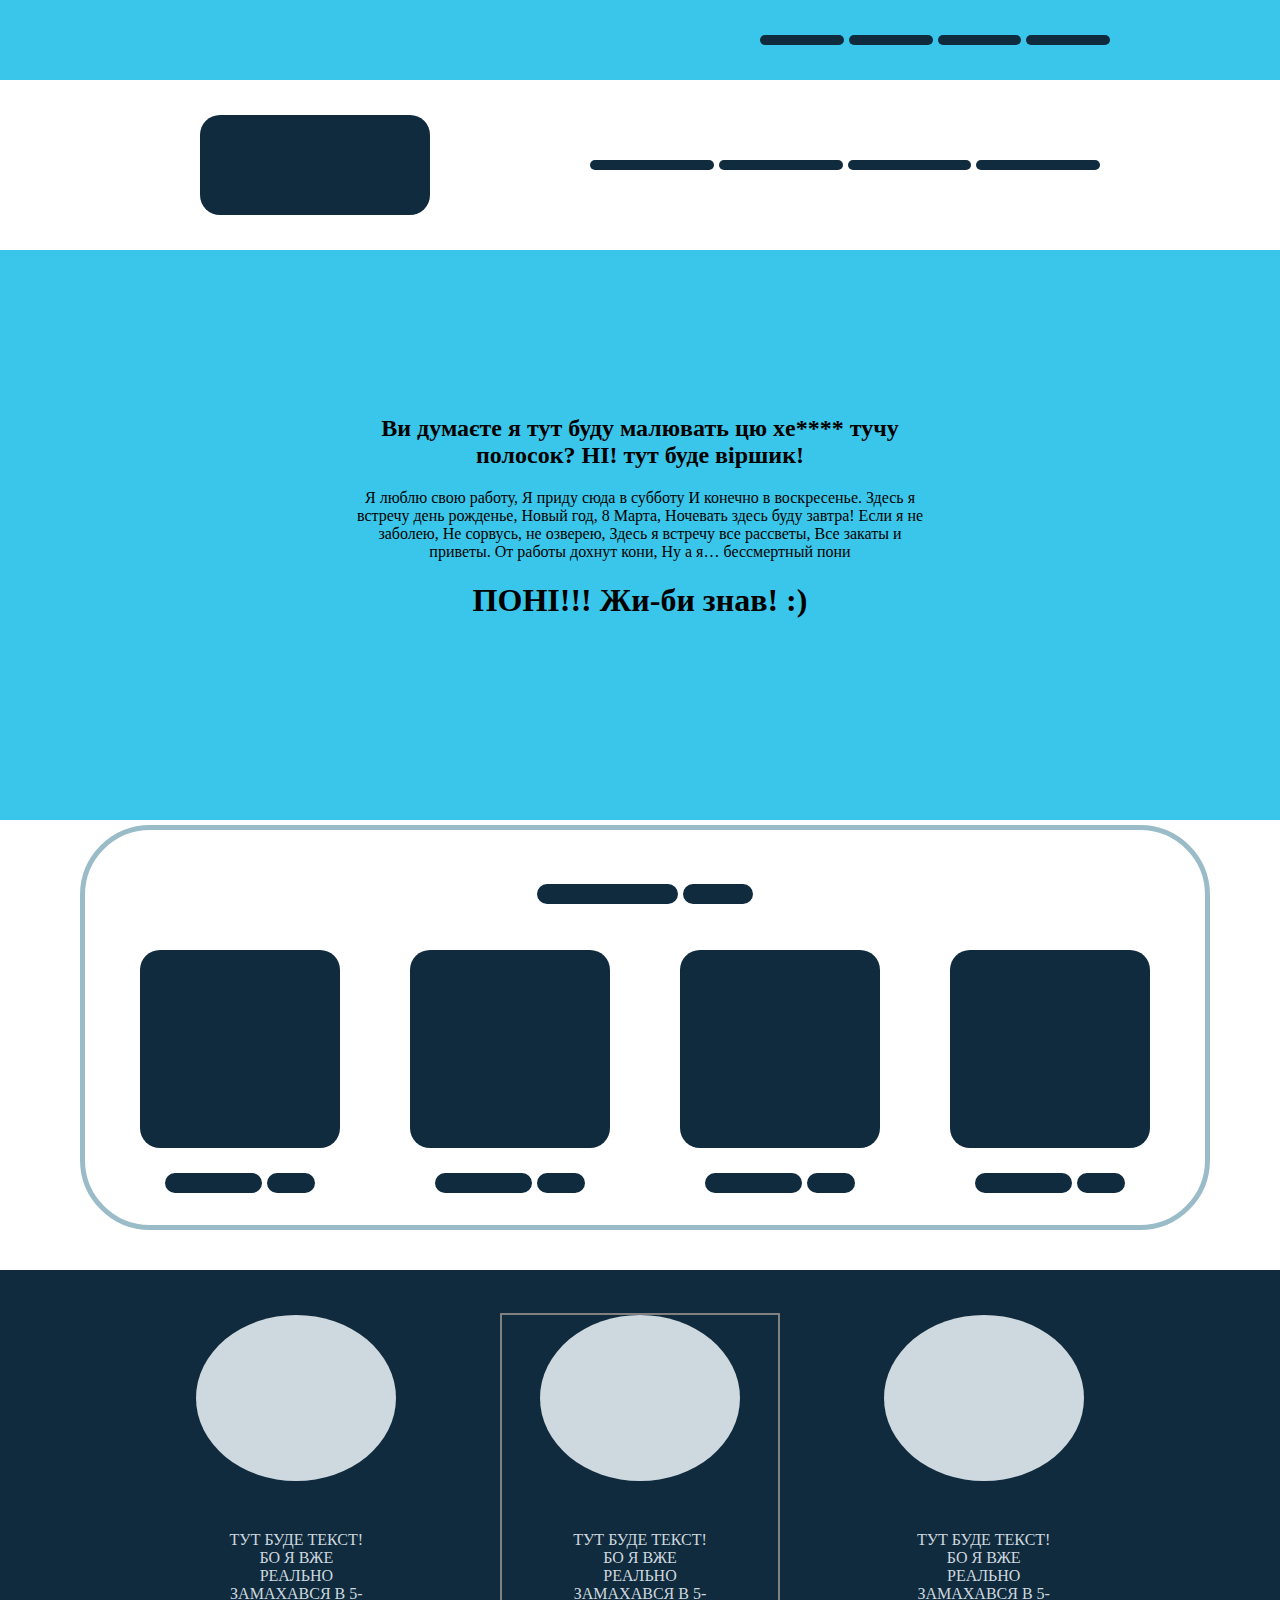
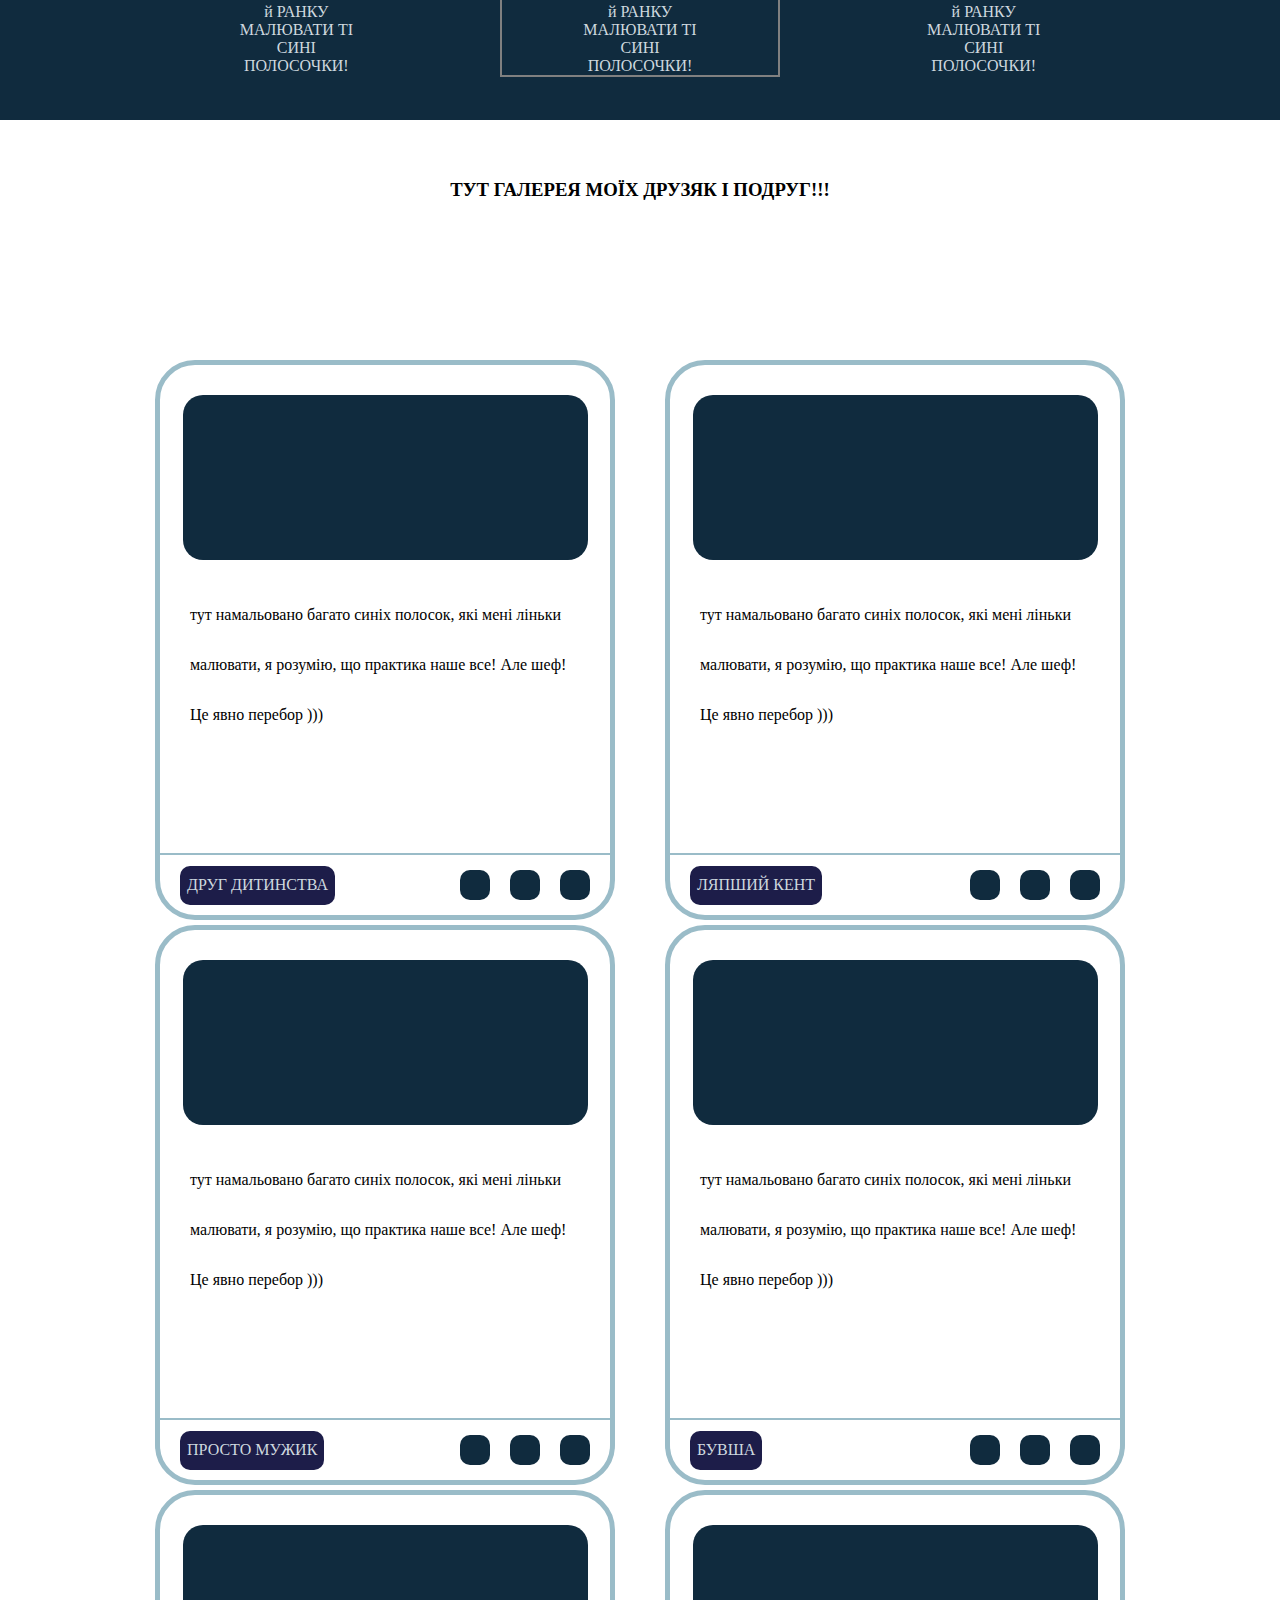
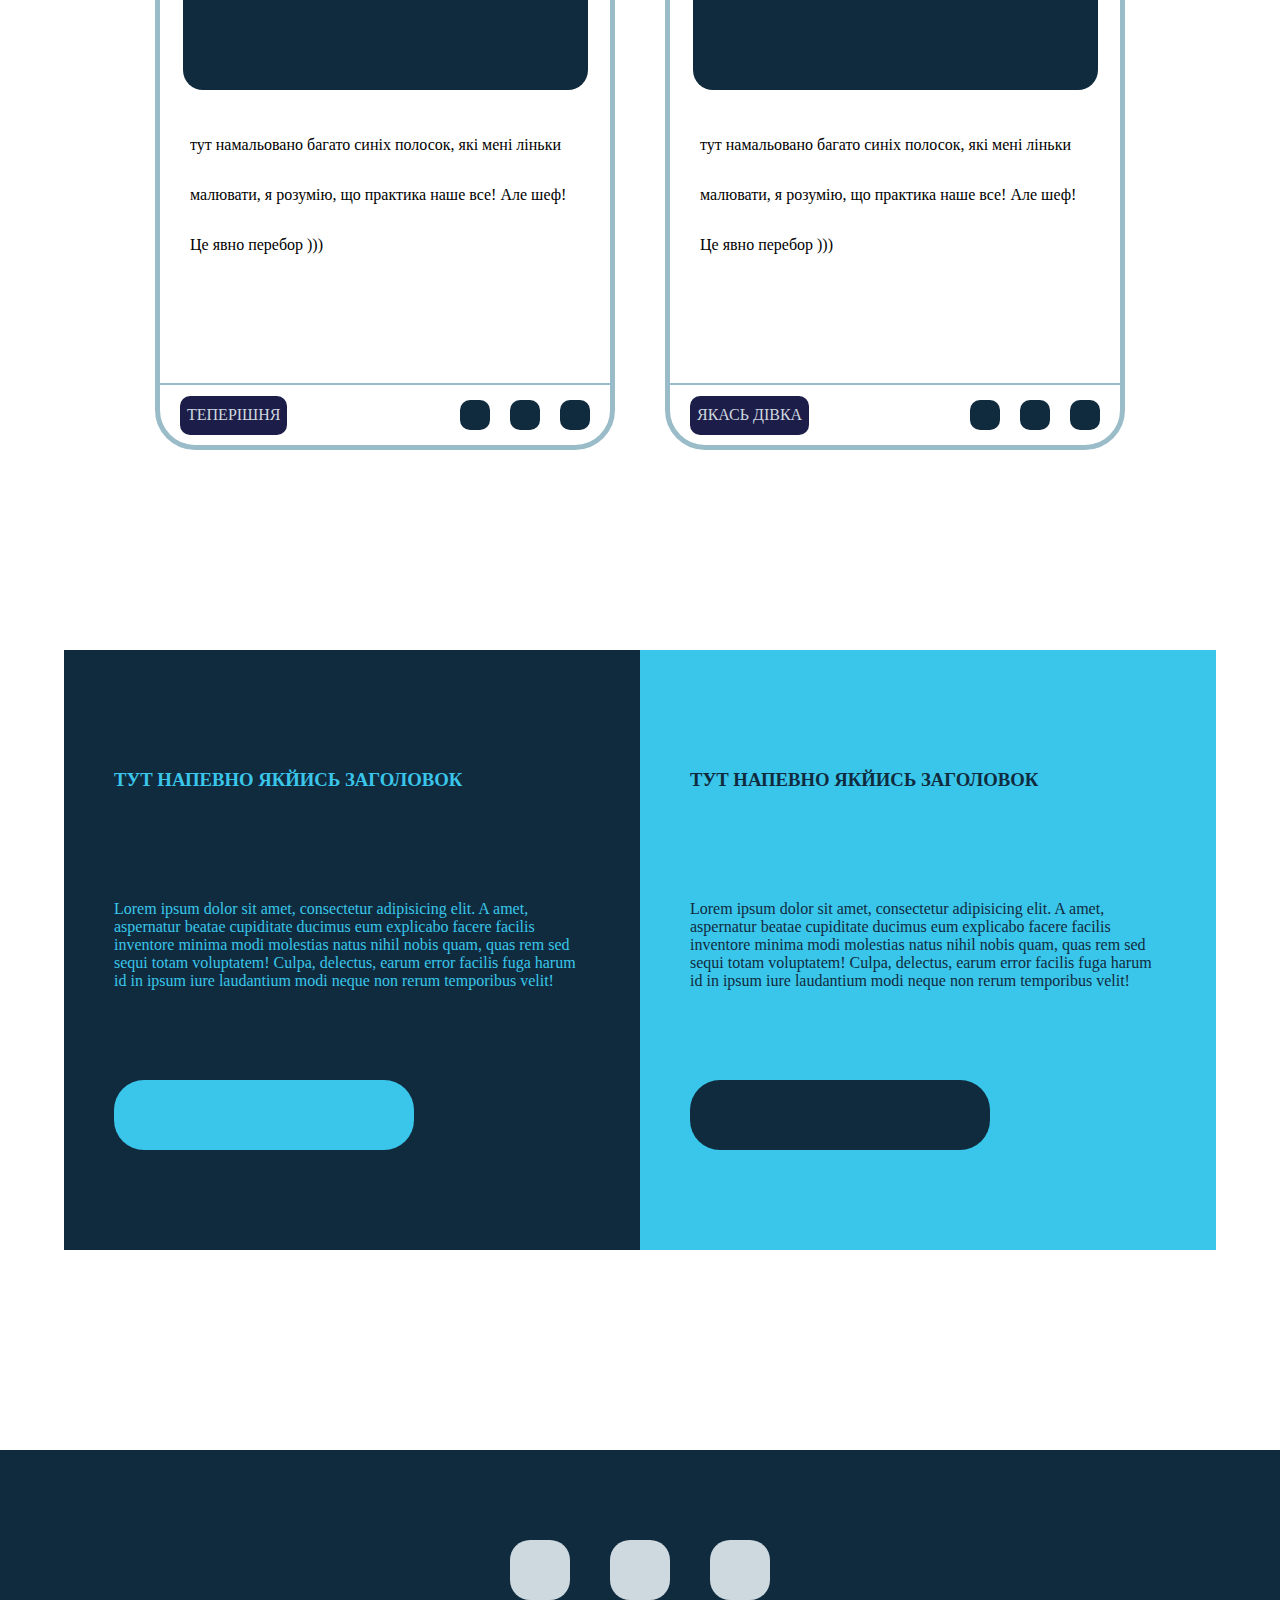
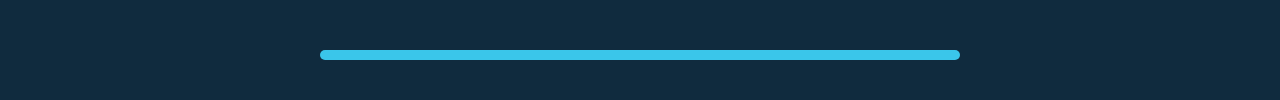
<file: less_4_selector/index.html>
<!doctype html>
<html lang="en">
<head>
    <meta charset="UTF-8">
    <meta name="viewport"
          content="width=device-width, user-scalable=no, initial-scale=1.0, maximum-scale=1.0, minimum-scale=1.0">
    <meta http-equiv="X-UA-Compatible" content="ie=edge">
    <title>Document</title>
    <link rel="stylesheet" href="style.css">

</head>
<body>


<div class="wrap d_flex flex_column">
    <div class="header bgc_cyan d_flex ">
        <div class="header_menu d_flex col_gap_5">
            <div class="header_menu_item bgc_blue flex_grow_1 h10 border_rad10px"></div>
            <div class="header_menu_item bgc_blue flex_grow_1 h10 border_rad10px"></div>
            <div class="header_menu_item bgc_blue flex_grow_1 h10 border_rad10px"></div>
            <div class="header_menu_item bgc_blue flex_grow_1 h10 border_rad10px"></div>
        </div>

    </div>

    <div class="menu d_flex">
        <div class="menu_pic bgc_blue h100 border_rad20px"></div>
        <div class="menu_buttons d_flex col_gap_5">
            <div class="menu_button bgc_blue h10 flex_grow_1 border_rad10px"></div>
            <div class="menu_button bgc_blue h10 flex_grow_1 border_rad10px"></div>
            <div class="menu_button bgc_blue h10 flex_grow_1 border_rad10px"></div>
            <div class="menu_button bgc_blue h10 flex_grow_1 border_rad10px"></div>
        </div>
    </div>

    <div class="main bgc_cyan d_flex flex_center">
        <div class="main_block  ">
            <h2>Ви думаєте я тут буду малювать цю хe**** тучу полосок? НІ! тут буде віршик!</h2>
            <div>Я люблю свою работу,
                Я приду сюда в субботу
                И конечно в воскресенье.
                Здесь я встречу день рожденье,
                Новый год, 8 Марта,
                Ночевать здесь буду завтра!
                Если я не заболею,
                Не сорвусь, не озверею,
                Здесь я встречу все рассветы,
                Все закаты и приветы.
                От работы дохнут кони,
                Ну а я… бессмертный пони
            </div>
            <h1>ПОНІ!!! Жи-би знав! :)</h1>
        </div>
    </div>

    <div class="block_1 h-450 flex_grow_1 d_flex">
        <div class="block_1__border flex_grow_1 d_flex flex_column flex_center">
            <div class="width100 flex_grow_1 d_flex flex_center">
                <div class="block_1_item1_text d_flex col_gap_5">
                    <div class="flex_grow_2 h20 border_rad10px"></div>
                    <div class="flex_grow_1 h20 border_rad10px"></div>
                </div>
            </div>
            <div class="width100 flex_grow_3 d_flex">
                <div class="block_1_item1_blocks flex_grow_1 d_flex flex_column flex_center row_gap_25">
                    <div class="block_1_item1_block1 border_rad20px bgc_blue"></div>
                    <div class="block_1_item1_block2 d_flex flex_center col_gap_5">
                        <div class="flex_grow_2 h20 border_rad10px bgc_blue"></div>
                        <div class="flex_grow_1 h20 border_rad10px bgc_blue"></div>
                    </div>
                </div>
                <div class="block_1_item1_blocks flex_grow_1 d_flex flex_column flex_center row_gap_25">
                    <div class="block_1_item1_block1 border_rad20px bgc_blue"></div>
                    <div class="block_1_item1_block2 d_flex flex_center col_gap_5">
                        <div class="flex_grow_2 h20 border_rad10px bgc_blue"></div>
                        <div class="flex_grow_1 h20 border_rad10px bgc_blue"></div>
                    </div>
                </div>
                <div class="block_1_item1_blocks flex_grow_1 d_flex flex_column flex_center row_gap_25">
                    <div class="block_1_item1_block1 border_rad20px bgc_blue"></div>
                    <div class="block_1_item1_block2 d_flex flex_center col_gap_5">
                        <div class="flex_grow_2 h20 border_rad10px bgc_blue"></div>
                        <div class="flex_grow_1 h20 border_rad10px bgc_blue"></div>
                    </div>
                </div>
                <div class="block_1_item1_blocks flex_grow_1 d_flex flex_column flex_center row_gap_25">
                    <div class="block_1_item1_block1 border_rad20px bgc_blue"></div>
                    <div class="block_1_item1_block2 d_flex flex_center col_gap_5">
                        <div class="flex_grow_2 h20 border_rad10px bgc_blue"></div>
                        <div class="flex_grow_1 h20 border_rad10px bgc_blue"></div>
                    </div>
                </div>
            </div>

        </div>
    </div>

    <div class="block_2 h-450 flex_grow_1 bgc_blue d_flex flex_center">
        <div class="block_2__border d_flex flex_center col_gap_5">

            <div class="block2_item width33 d_flex flex_center flex_column row_gap_50">
                <div class="block2_item_img  bgc_grey"></div>
                <div class="block2_item_text  grey text_center">ТУТ БУДЕ ТЕКСТ! БО Я ВЖЕ РЕАЛЬНО ЗАМАХАВСЯ В 5-й РАНКУ
                    МАЛЮВАТИ
                    ТІ СИНІ ПОЛОСОЧКИ!
                </div>

            </div>
            <div class="block2_item width33 d_flex flex_center flex_column row_gap_50">
                <div class="block2_item_img  bgc_grey"></div>
                <div class="block2_item_text  grey text_center">ТУТ БУДЕ ТЕКСТ! БО Я ВЖЕ РЕАЛЬНО ЗАМАХАВСЯ В 5-й РАНКУ
                    МАЛЮВАТИ
                    ТІ СИНІ ПОЛОСОЧКИ!
                </div>

            </div>
            <div class="block2_item width33 d_flex flex_center flex_column row_gap_50">
                <div class="block2_item_img  bgc_grey"></div>
                <div class="block2_item_text  grey text_center">ТУТ БУДЕ ТЕКСТ! БО Я ВЖЕ РЕАЛЬНО ЗАМАХАВСЯ В 5-й РАНКУ
                    МАЛЮВАТИ
                    ТІ СИНІ ПОЛОСОЧКИ!
                </div>

            </div>


        </div>
    </div>

    <div class="gallery d_flex flex_center flex_column">
        <div class="gallery_title">
            <h3>ТУТ ГАЛЕРЕЯ МОЇХ ДРУЗЯК І ПОДРУГ!!!</h3>
        </div>
        <div class="gallery_items  d_flex flex_center col_gap_50 row_gap_5">
            <div class="gallery_item d_flex flex_center flex_column">
                <div class="gallery_item_img bgc_blue border_rad20px"></div>
                <div class="gallery_item_text flex_grow_1">тут намальовано багато синіх полосок, які мені ліньки
                    малювати, я розумію, що практика наше все! Але шеф! Це явно перебор )))
                </div>
                <div class="gallery_item_buttons d_flex">
                    <div class="button d_flex flex_center border_rad10px">
                        <a href="https://www.google.com/search?q=%D0%B0%D1%80%D0%BD%D0%BE%D0%BB%D1%8C%D0%B4+%D1%88%D0%B2%D0%B0%D1%80%D1%86%D0%B5%D0%BD%D0%B5%D0%B3%D0%B3%D0%B5%D1%80&oq=%D0%90%D1%80%D0%BD%D0%BE%D0%BB%D1%8C%D0%B4&aqs=chrome.0.0i355i512j46i512j69i57j46i512j0i512l3j46i512l3.5800j1j7&sourceid=chrome&ie=UTF-8">ДРУГ
                            ДИТИНСТВА</a>
                    </div>
                    <div class="xxx d_flex">
                        <div class="x bgc_blue row_gap_5 border_rad10px"></div>
                        <div class="x bgc_blue row_gap_5 border_rad10px"></div>
                        <div class="x bgc_blue row_gap_5 border_rad10px"></div>
                    </div>
                </div>
            </div>
            <div class="gallery_item d_flex flex_center flex_column">
                <div class="gallery_item_img bgc_blue border_rad20px"></div>
                <div class="gallery_item_text flex_grow_1">тут намальовано багато синіх полосок, які мені ліньки
                    малювати, я розумію, що практика наше все! Але шеф! Це явно перебор )))
                </div>
                <div class="gallery_item_buttons d_flex">
                    <div class="button d_flex flex_center border_rad10px">
                        <a href="https://www.google.com/search?gs_ssp=eJzj4tTP1TcwMs0zLjBg9BK-sOnCjgt7FS5sAVLbL2y9sPtiDwDbVRDM&q=%D0%B2%D0%B8%D0%BD+%D0%B4%D0%B8%D0%B7%D0%B5%D0%BB%D1%8C&oq=%D0%B2%D0%B8%D0%BD+%D0%B4%D0%B8%D0%B7%D0%B5&aqs=chrome.1.0i355i512j46i512j69i57j0i512l7.3855j0j9&sourceid=chrome&ie=UTF-8">ЛЯПШИЙ
                            КЕНТ</a>
                    </div>
                    <div class="xxx d_flex">
                        <div class="x bgc_blue row_gap_5 border_rad10px"></div>
                        <div class="x bgc_blue row_gap_5 border_rad10px"></div>
                        <div class="x bgc_blue row_gap_5 border_rad10px"></div>
                    </div>
                </div>
            </div>
            <div class="gallery_item d_flex flex_center flex_column">
                <div class="gallery_item_img bgc_blue border_rad20px"></div>
                <div class="gallery_item_text flex_grow_1">тут намальовано багато синіх полосок, які мені ліньки
                    малювати, я розумію, що практика наше все! Але шеф! Це явно перебор )))
                </div>
                <div class="gallery_item_buttons d_flex">
                    <div class="button d_flex flex_center border_rad10px">
                        <a href="https://www.google.com/search?gs_ssp=eJzj4tTP1TcwNEmPLzZg9JK82Hhh14UNF3Zf2KBwYcuFbRf2XdgLFAKSAFMWFVo&q=%D1%81%D0%BA%D0%B0%D0%BB%D0%B0+%D0%B4%D0%B6%D0%BE%D0%BD%D1%81%D0%BE%D0%BD&oq=%D1%81%D0%BA%D0%B0%D0%BB%D0%B0&aqs=chrome.1.69i57j46i512l3j0i512l3j46i512j0i512j0i271.1911j0j7&sourceid=chrome&ie=UTF-8">ПРОСТО
                            МУЖИК</a>
                    </div>
                    <div class="xxx d_flex">
                        <div class="x bgc_blue row_gap_5 border_rad10px"></div>
                        <div class="x bgc_blue row_gap_5 border_rad10px"></div>
                        <div class="x bgc_blue row_gap_5 border_rad10px"></div>
                    </div>
                </div>
            </div>
            <div class="gallery_item d_flex flex_center flex_column">
                <div class="gallery_item_img bgc_blue border_rad20px"></div>
                <div class="gallery_item_text flex_grow_1">тут намальовано багато синіх полосок, які мені ліньки
                    малювати, я розумію, що практика наше все! Але шеф! Це явно перебор )))
                </div>
                <div class="gallery_item_buttons d_flex">
                    <div class="button d_flex flex_center border_rad10px">
                        <a href="https://www.google.com/search?q=%D0%90%D0%BD%D0%B4%D0%B6%D0%B5%D0%BB%D0%B8%D0%BD%D0%B0+%D0%94%D0%B6%D0%BE%D0%BB%D0%B8&oq=%D0%90%D0%BD%D0%B4%D0%B6%D0%B5%D0%BB%D0%B8%D0%BD%D0%B0+%D0%94%D0%B6%D0%BE%D0%BB%D0%B8&aqs=chrome..69i57&sourceid=chrome&ie=UTF-8">БУВША</a>
                    </div>
                    <div class="xxx d_flex">
                        <div class="x bgc_blue row_gap_5 border_rad10px"></div>
                        <div class="x bgc_blue row_gap_5 border_rad10px"></div>
                        <div class="x bgc_blue row_gap_5 border_rad10px"></div>
                    </div>
                </div>
            </div>
            <div class="gallery_item d_flex flex_center flex_column">
                <div class="gallery_item_img bgc_blue border_rad20px"></div>
                <div class="gallery_item_text flex_grow_1">тут намальовано багато синіх полосок, які мені ліньки
                    малювати, я розумію, що практика наше все! Але шеф! Це явно перебор )))
                </div>
                <div class="gallery_item_buttons d_flex">
                    <div class="button d_flex flex_center border_rad10px">
                        <a href="https://www.google.com/search?sxsrf=AOaemvJ_zV6EOkC9oSLERMx9ew9HpfgCXg:1634871810443&q=%D0%A1%D0%BA%D0%B0%D1%80%D0%BB%D0%B5%D1%82%D1%82+%D0%99%D0%BE%D0%B3%D0%B0%D0%BD%D1%81%D1%81%D0%BE%D0%BD&stick=[base64]&sa=X">ТЕПЕРІШНЯ</a>
                    </div>
                    <div class="xxx d_flex">
                        <div class="x bgc_blue row_gap_5 border_rad10px"></div>
                        <div class="x bgc_blue row_gap_5 border_rad10px"></div>
                        <div class="x bgc_blue row_gap_5 border_rad10px"></div>
                    </div>
                </div>
            </div>
            <div class="gallery_item d_flex flex_center flex_column">
                <div class="gallery_item_img bgc_blue border_rad20px"></div>
                <div class="gallery_item_text flex_grow_1">тут намальовано багато синіх полосок, які мені ліньки
                    малювати, я розумію, що практика наше все! Але шеф! Це явно перебор )))
                </div>
                <div class="gallery_item_buttons d_flex">
                    <div class="button d_flex flex_center border_rad10px">
                        <a href="https://www.google.com/search?q=%D0%A1%D0%B0%D1%88%D0%B0+%D0%B3%D1%80%D0%B5%D0%B9&sxsrf=AOaemvLM5ES617eELbWDiIzeKOoI2HdpPA%3A1634871921330&ei=cSpyYa7ZE8idgQaq_baIDA&ved=0ahUKEwju1f7AhN3zAhXITsAKHaq-DcEQ4dUDCA4&uact=5&oq=%D0%A1%D0%B0%D1%88%D0%B0+%D0%B3%D1%80%D0%B5%D0%B9&gs_lcp=[base64]&sclient=gws-wiz">ЯКАСЬ
                            ДІВКА</a>
                    </div>
                    <div class="xxx d_flex">
                        <div class="x bgc_blue row_gap_5 border_rad10px"></div>
                        <div class="x bgc_blue row_gap_5 border_rad10px"></div>
                        <div class="x bgc_blue row_gap_5 border_rad10px"></div>
                    </div>
                </div>
            </div>
        </div>
    </div>

    <div class="last_block d_flex flex_center">
        <div class="last_block_items d_flex">
            <div class="last_block_item bgc_blue d_flex flex_column">
                <h3 class="cyan"> ТУТ НАПЕВНО ЯКЙИСЬ ЗАГОЛОВОК</h3>
                <div class="cyan">Lorem ipsum dolor sit amet, consectetur adipisicing elit. A amet, aspernatur beatae
                    cupiditate
                    ducimus eum explicabo facere facilis inventore minima modi molestias natus nihil nobis quam, quas
                    rem sed sequi totam voluptatem! Culpa, delectus, earum error facilis fuga harum id in ipsum iure
                    laudantium modi neque non rerum temporibus velit!
                </div>
                <div class="button2 bgc_cyan"></div>

            </div>


            <div class="last_block_item bgc_cyan d_flex flex_column">
                <h3 class="blue"> ТУТ НАПЕВНО ЯКЙИСЬ ЗАГОЛОВОК</h3>
                <div class="blue">Lorem ipsum dolor sit amet, consectetur adipisicing elit. A amet, aspernatur beatae
                    cupiditate
                    ducimus eum explicabo facere facilis inventore minima modi molestias natus nihil nobis quam, quas
                    rem sed sequi totam voluptatem! Culpa, delectus, earum error facilis fuga harum id in ipsum iure
                    laudantium modi neque non rerum temporibus velit!
                </div>
                <div class="button2 bgc_blue"></div>



            </div>


        </div>
    </div>




    <div class="footer bgc_blue d_flex flex_center flex_column">
        <div class="cubes width50 d_flex flex_center">
            <div class="cube bgc_grey border_rad20px"></div>
            <div class="cube bgc_grey border_rad20px"></div>
            <div class="cube bgc_grey border_rad20px"></div>
        </div>
        <div class="line width50 h10 bgc_cyan border_rad10px"></div>
    </div>

</div>


</body>
</html>
</file>
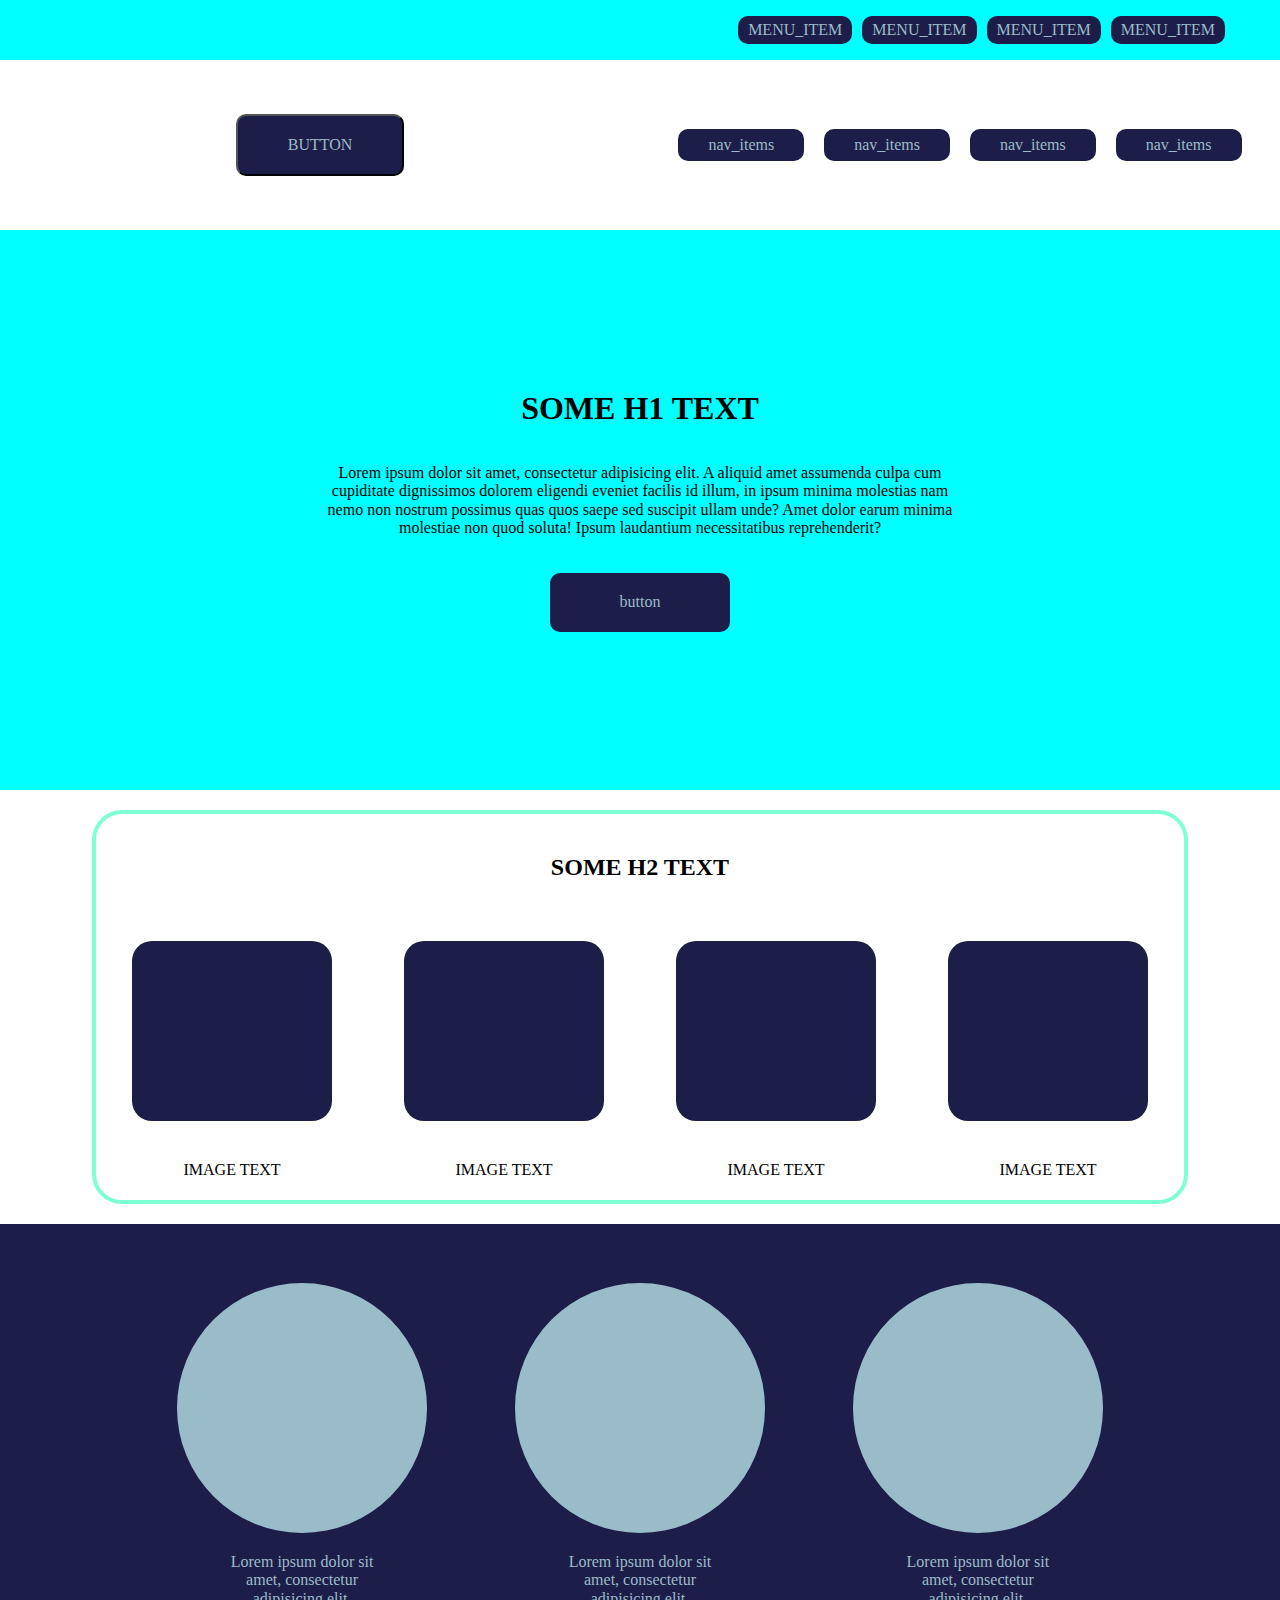
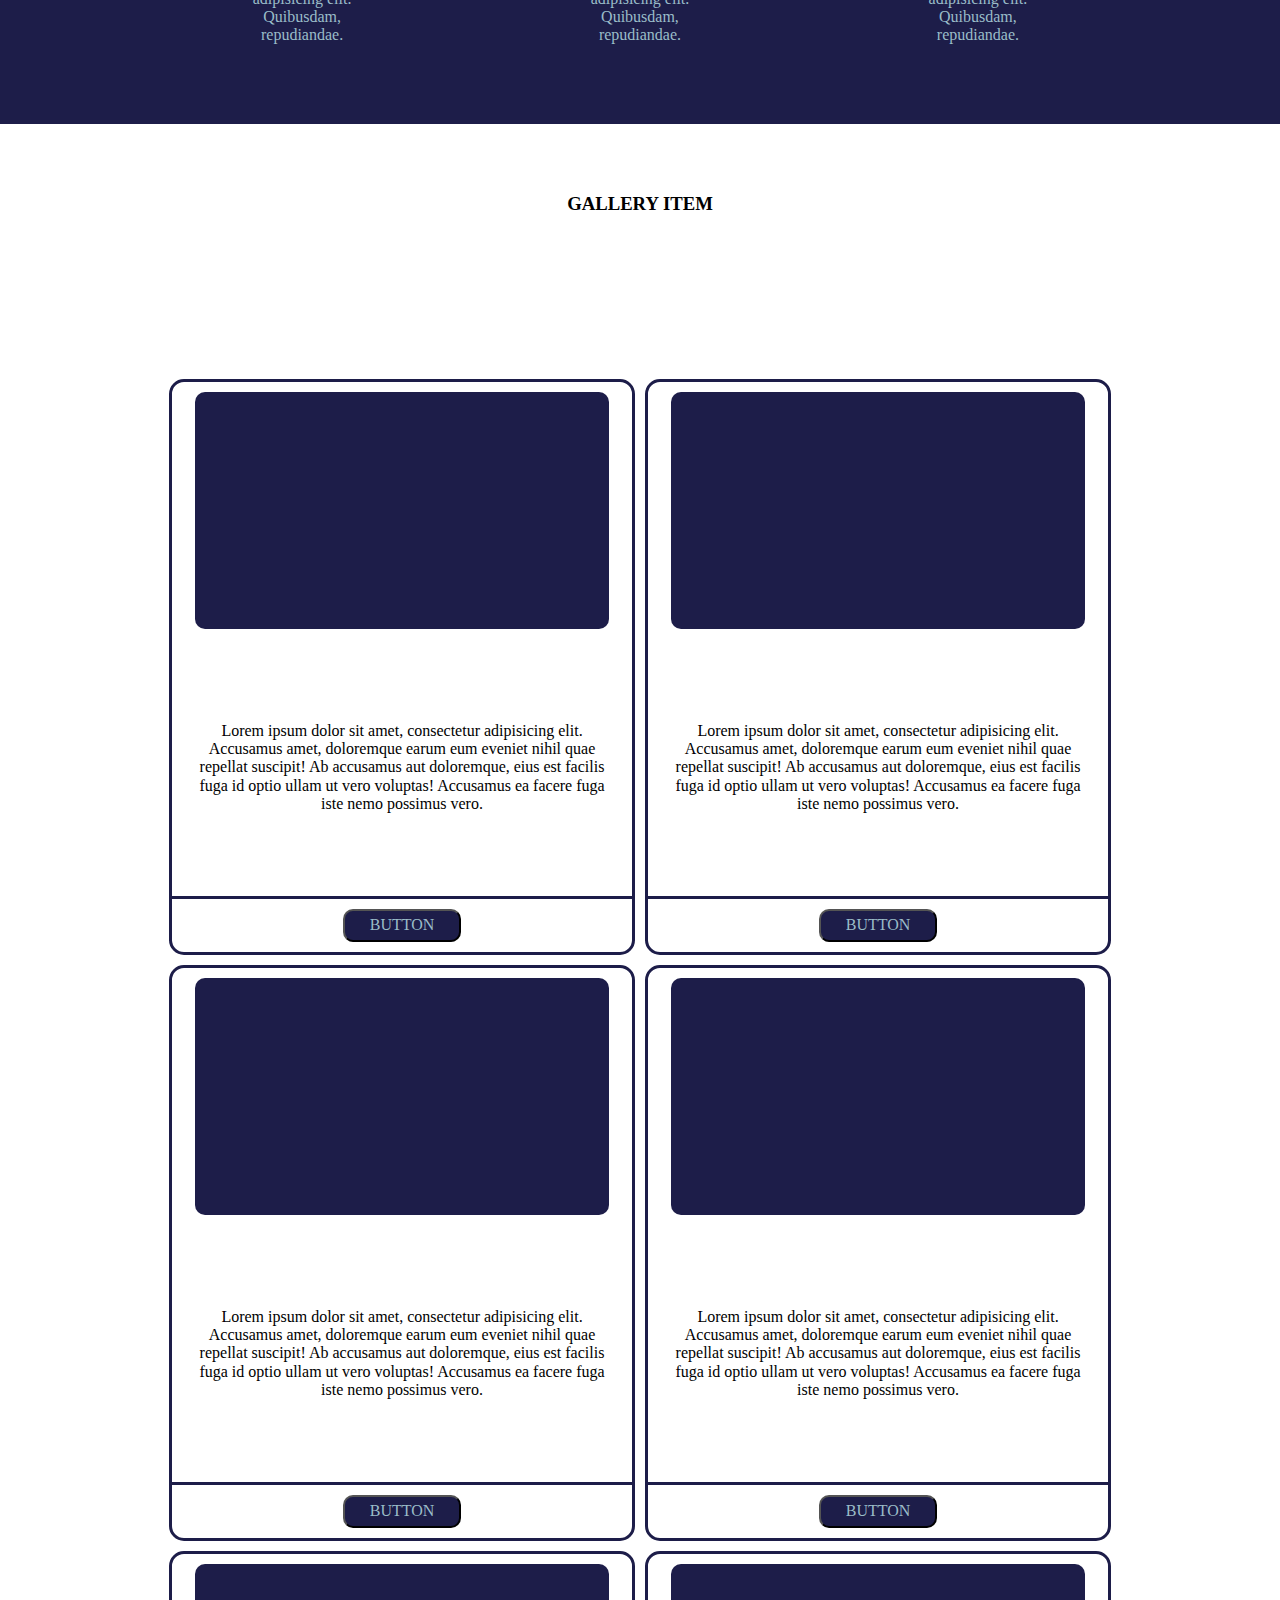
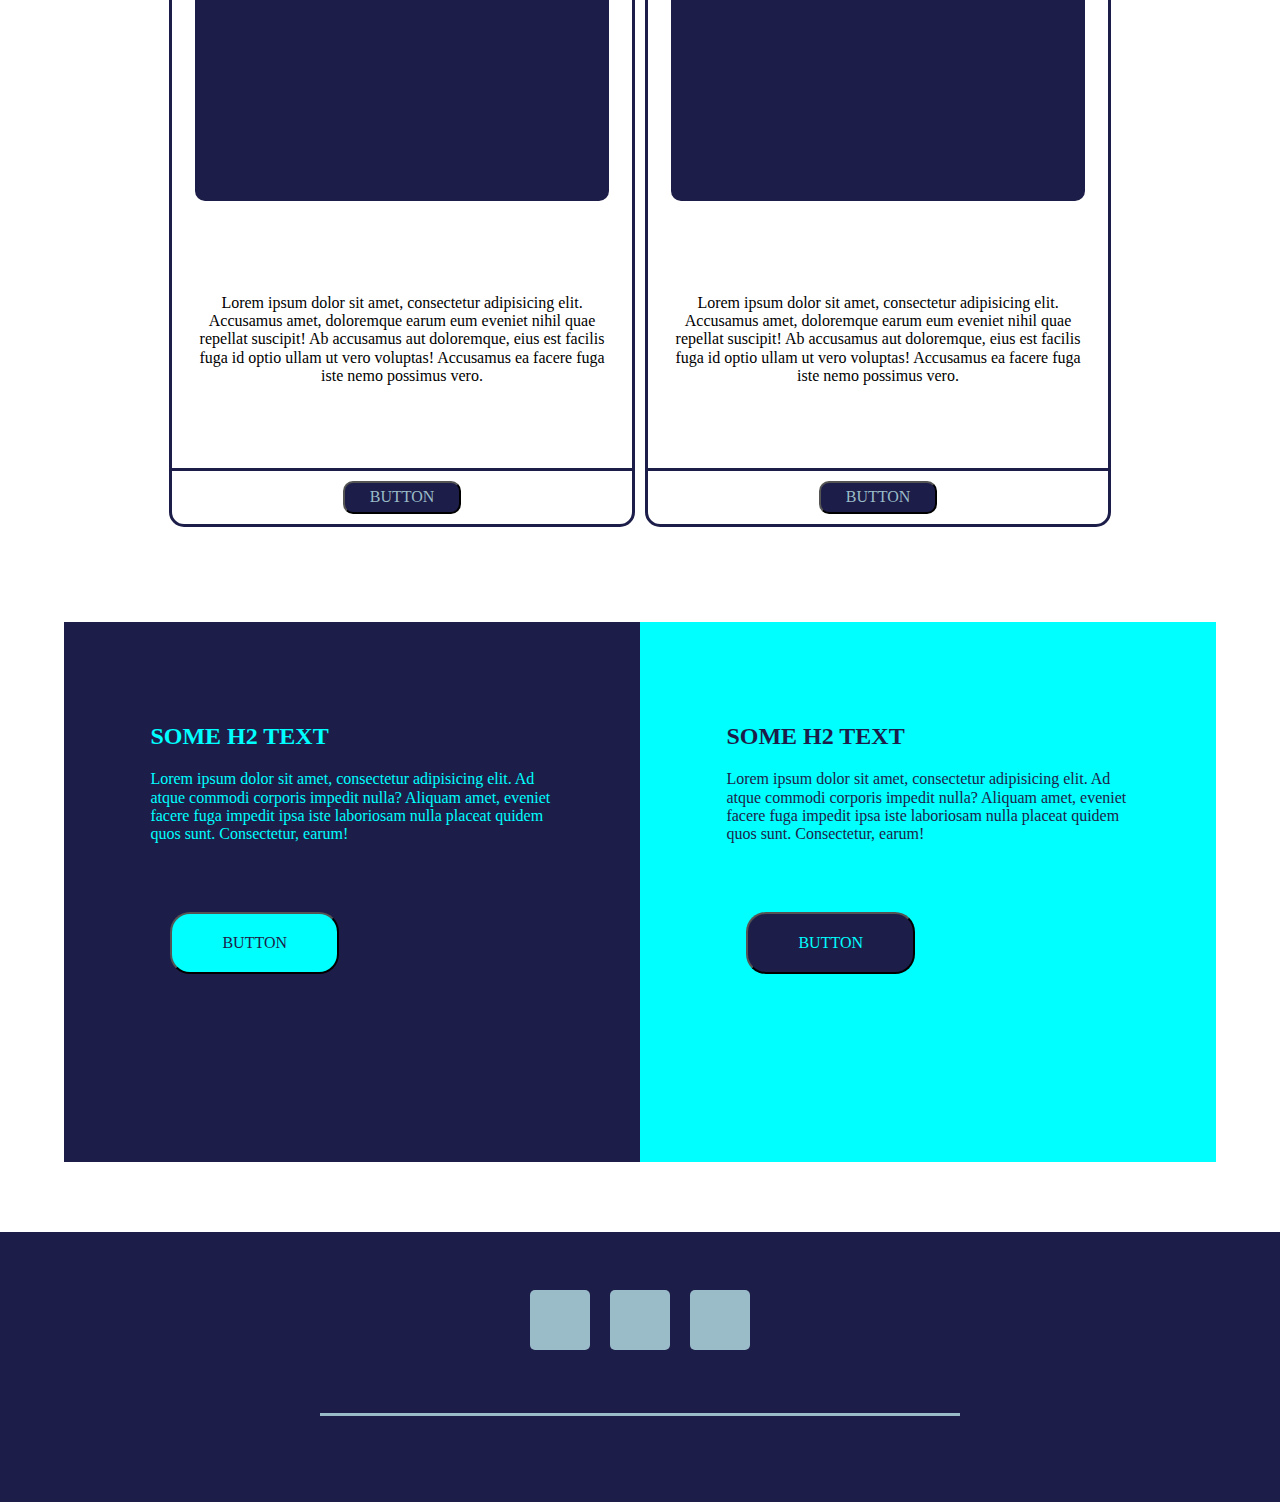
<file: less_5_media/index.html>
<!doctype html>
<html lang="en">
<head>
    <meta charset="UTF-8">
    <meta name="viewport"
          content="width=device-width, user-scalable=no, initial-scale=1.0, maximum-scale=1.0, minimum-scale=1.0">
    <meta http-equiv="X-UA-Compatible" content="ie=edge">
    <title>Document</title>

    <link rel="stylesheet" href="css/normalize.css">
    <link rel="stylesheet" href="css/style.css">
    <link rel="stylesheet" href="css/media.css">
</head>
<body>

<div class="wrap flex-column">

    <div class="header d-flex ">
        <div class="header_menu d-flex">
            <div class="d-flex">
                <div class="header_menuItem button">MENU_ITEM</div>
                <div class="header_menuItem button">MENU_ITEM</div>
            </div>
            <div class="d-flex">
                <div class="header_menuItem button">MENU_ITEM</div>
                <div class="header_menuItem button">MENU_ITEM</div>
            </div>
        </div>
    </div>

    <div class="nav d-flex">

        <div class="nav_blocks d-flex flex-center">
            <button class="button nav_button">BUTTON</button>
        </div>

        <div class="nav_blocks d-flex flex-center">
            <div class="d-flex">
                <div class="nav_items button">nav_items</div>
                <div class="nav_items button">nav_items</div>
            </div>
            <div class="d-flex">
                <div class="nav_items button">nav_items</div>
                <div class="nav_items button">nav_items</div>
            </div>
        </div>

    </div>

    <div class="main d-flex flex-center">
        <div class="maim_block d-flex flex-center flex-column">
            <div class="main_block_text d-flex flex-center flex-column">
                <h1>SOME H1 TEXT</h1>
                <p>Lorem ipsum dolor sit amet, consectetur adipisicing elit. A aliquid amet assumenda culpa cum
                    cupiditate dignissimos dolorem eligendi eveniet facilis id illum, in ipsum minima molestias nam nemo
                    non nostrum possimus quas quos saepe sed suscipit ullam unde? Amet dolor earum minima molestiae non
                    quod soluta! Ipsum laudantium necessitatibus reprehenderit?</p>
            </div>
            <div class="main_block_button button">button</div>
        </div>
    </div>

    <div class="block-1 d-flex flex-center flex-column">
        <div class="block-1_border d-flex flex-column flex-center">

            <div class="block-1_header d-flex flex-center"><h2>SOME H2 TEXT</h2></div>
            <div class="block-1_container d-flex flex-wrap">

                <div class="block-1_container_items d-flex flex-wrap">
                    <div class="block-1_container_item d-flex flex-center flex-column">
                        <div class="block-1_item_photo"></div>
                        <div class="block-1_item_text">IMAGE TEXT</div>
                    </div>

                    <div class="block-1_container_item d-flex flex-center flex-column">
                        <div class="block-1_item_photo"></div>
                        <div class="block-1_item_text">IMAGE TEXT</div>
                    </div>
                </div>

                <div class="block-1_container_items d-flex flex-wrap">
                    <div class="block-1_container_item d-flex flex-center flex-column">
                        <div class="block-1_item_photo"></div>
                        <div class="block-1_item_text">IMAGE TEXT</div>
                    </div>

                    <div class="block-1_container_item d-flex flex-center flex-column">
                        <div class="block-1_item_photo"></div>
                        <div class="block-1_item_text">IMAGE TEXT</div>
                    </div>
                </div>
            </div>
        </div>
    </div>

    <div class="block-2 d-flex flex-center">
        <div class="block-2_items d-flex flex-center flex-wrap">
            <div class="block-2_item d-flex flex-center">
                <div class="block-2_item_border d-flex flex-center flex-column">
                    <div class="block-2_item_img"></div>
                    <div class="block-2_item_text">Lorem ipsum dolor sit amet, consectetur adipisicing elit. Quibusdam,
                        repudiandae.
                    </div>
                </div>
            </div>
            <div class="block-2_item d-flex flex-center">
                <div class="block-2_item_border d-flex flex-center flex-column">
                    <div class="block-2_item_img"></div>
                    <div class="block-2_item_text">Lorem ipsum dolor sit amet, consectetur adipisicing elit. Quibusdam,
                        repudiandae.
                    </div>
                </div>
            </div>
            <div class="block-2_item d-flex flex-center">
                <div class="block-2_item_border d-flex flex-center flex-column">
                    <div class="block-2_item_img"></div>
                    <div class="block-2_item_text">Lorem ipsum dolor sit amet, consectetur adipisicing elit. Quibusdam,
                        repudiandae.
                    </div>
                </div>
            </div>
        </div>
    </div>

    <div class="gallery d-flex flex-column flex-center">
        <div class="gallery_title"><h3>GALLERY ITEM</h3></div>
        <div class="gallery_items d-flex flex-center flex-wrap">


            <div class="gallery_item d-flex flex-column flex-center">
                <div class="gallery_item_img"></div>
                <div class="gallery_item_text d-flex flex-center"><p>Lorem ipsum dolor sit amet, consectetur adipisicing
                    elit. Accusamus amet,
                    doloremque earum eum eveniet nihil quae repellat suscipit! Ab accusamus aut doloremque, eius est
                    facilis fuga id optio ullam ut vero voluptas! Accusamus ea facere fuga iste nemo possimus vero.</p>
                </div>
                <div class="gallery_item_buttons d-flex flex-center">
                    <button class="button padding-5-25">BUTTON</button>
                </div>
            </div>
            <div class="gallery_item d-flex flex-column flex-center">
                <div class="gallery_item_img"></div>
                <div class="gallery_item_text d-flex flex-center"><p>Lorem ipsum dolor sit amet, consectetur adipisicing
                    elit. Accusamus amet,
                    doloremque earum eum eveniet nihil quae repellat suscipit! Ab accusamus aut doloremque, eius est
                    facilis fuga id optio ullam ut vero voluptas! Accusamus ea facere fuga iste nemo possimus vero.</p>
                </div>
                <div class="gallery_item_buttons d-flex flex-center">
                    <button class="button padding-5-25">BUTTON</button>
                </div>
            </div>
            <div class="gallery_item d-flex flex-column flex-center">
                <div class="gallery_item_img"></div>
                <div class="gallery_item_text d-flex flex-center"><p>Lorem ipsum dolor sit amet, consectetur adipisicing
                    elit. Accusamus amet,
                    doloremque earum eum eveniet nihil quae repellat suscipit! Ab accusamus aut doloremque, eius est
                    facilis fuga id optio ullam ut vero voluptas! Accusamus ea facere fuga iste nemo possimus vero.</p>
                </div>
                <div class="gallery_item_buttons d-flex flex-center">
                    <button class="button padding-5-25">BUTTON</button>
                </div>
            </div>
            <div class="gallery_item d-flex flex-column flex-center">
                <div class="gallery_item_img"></div>
                <div class="gallery_item_text d-flex flex-center"><p>Lorem ipsum dolor sit amet, consectetur adipisicing
                    elit. Accusamus amet,
                    doloremque earum eum eveniet nihil quae repellat suscipit! Ab accusamus aut doloremque, eius est
                    facilis fuga id optio ullam ut vero voluptas! Accusamus ea facere fuga iste nemo possimus vero.</p>
                </div>
                <div class="gallery_item_buttons d-flex flex-center">
                    <button class="button padding-5-25">BUTTON</button>
                </div>
            </div>
            <div class="gallery_item d-flex flex-column flex-center">
                <div class="gallery_item_img"></div>
                <div class="gallery_item_text d-flex flex-center"><p>Lorem ipsum dolor sit amet, consectetur adipisicing
                    elit. Accusamus amet,
                    doloremque earum eum eveniet nihil quae repellat suscipit! Ab accusamus aut doloremque, eius est
                    facilis fuga id optio ullam ut vero voluptas! Accusamus ea facere fuga iste nemo possimus vero.</p>
                </div>
                <div class="gallery_item_buttons d-flex flex-center">
                    <button class="button padding-5-25">BUTTON</button>
                </div>
            </div>
            <div class="gallery_item d-flex flex-column flex-center">
                <div class="gallery_item_img"></div>
                <div class="gallery_item_text d-flex flex-center"><p>Lorem ipsum dolor sit amet, consectetur adipisicing
                    elit. Accusamus amet,
                    doloremque earum eum eveniet nihil quae repellat suscipit! Ab accusamus aut doloremque, eius est
                    facilis fuga id optio ullam ut vero voluptas! Accusamus ea facere fuga iste nemo possimus vero.</p>
                </div>
                <div class="gallery_item_buttons d-flex flex-center">
                    <button class="button padding-5-25">BUTTON</button>
                </div>
            </div>


        </div>
    </div>

    <div class="info d-flex flex-center flex-column">
        <div class="info_blocks d-flex flex-center">
            <div class="info_block d-flex flex-center flex-column">

                <div class="info_block_text ">
                    <h2>SOME H2 TEXT</h2>
                    <p>Lorem ipsum dolor sit amet, consectetur adipisicing elit. Ad atque commodi corporis impedit
                        nulla? Aliquam amet, eveniet facere fuga impedit ipsa iste laboriosam nulla placeat quidem quos
                        sunt. Consectetur, earum!</p>
                </div>
                <div class="info_block_butt">
                    <button class="button">BUTTON</button>
                </div>
            </div>
            <div class="info_block2 d-flex flex-center flex-column">

                <div class="info_block_text ">
                    <h2>SOME H2 TEXT</h2>
                    <p>Lorem ipsum dolor sit amet, consectetur adipisicing elit. Ad atque commodi corporis impedit
                        nulla? Aliquam amet, eveniet facere fuga impedit ipsa iste laboriosam nulla placeat quidem quos
                        sunt. Consectetur, earum!</p>
                </div>
                <div class="info_block_butt">
                    <button class="button">BUTTON</button>
                </div>

            </div>
        </div>

    </div>

    <div class="footer d-flex flex-center flex-column">
        <div class="footer_blocks ">
            <div class="footer_block d-flex flex-center">
                <div class="footer_block_square"></div>
                <div class="footer_block_square"></div>
                <div class="footer_block_square"></div>
            </div>
            <div class="footer_block d-flex flex-center">
                <div class="footer_block_line"></div>
            </div>
        </div>
    </div>


</div>

</body>
</html>
</file>
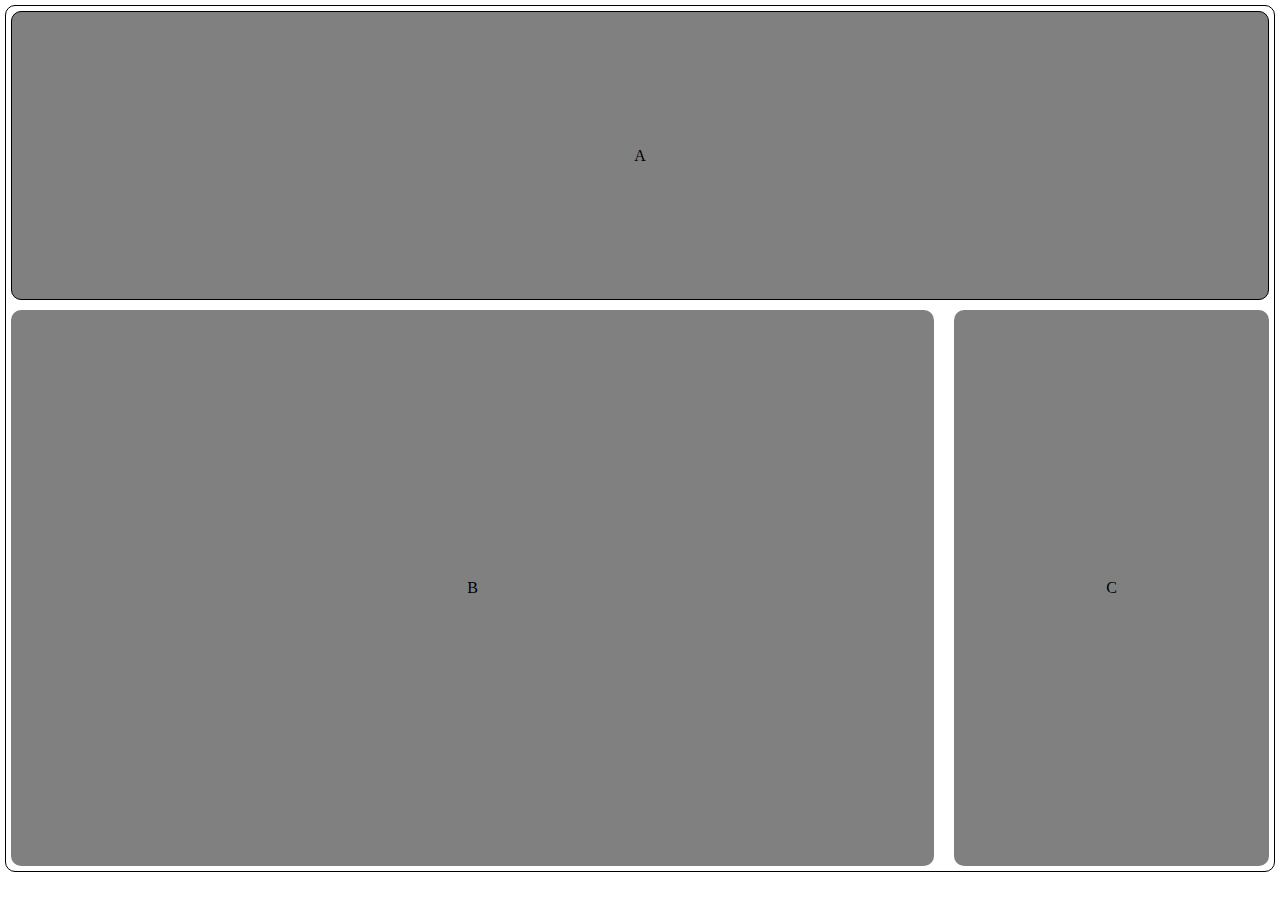
<file: less_3_flex/1/index.html>
<!doctype html>
<html lang="en">
<head>
    <meta charset="UTF-8">
    <meta name="viewport"
          content="width=device-width, user-scalable=no, initial-scale=1.0, maximum-scale=1.0, minimum-scale=1.0">
    <meta http-equiv="X-UA-Compatible" content="ie=edge">
    <title>FLEX</title>
    <link rel="stylesheet" href="style.css">
</head>
<body>
<div class="wrap border_rad10px d_flex">
    <div class="block_1 border_rad10px d_flex flex_center">
        <div>A</div>
    </div>
    <div class="block_2 d_flex">
        <div class="block_B border_rad10px d_flex flex_center">
            <div>B</div>
        </div>
        <div class="block_C border_rad10px d_flex flex_center">
            <div>C</div>
        </div>
    </div>
</div>
</body>
</html>
</file>
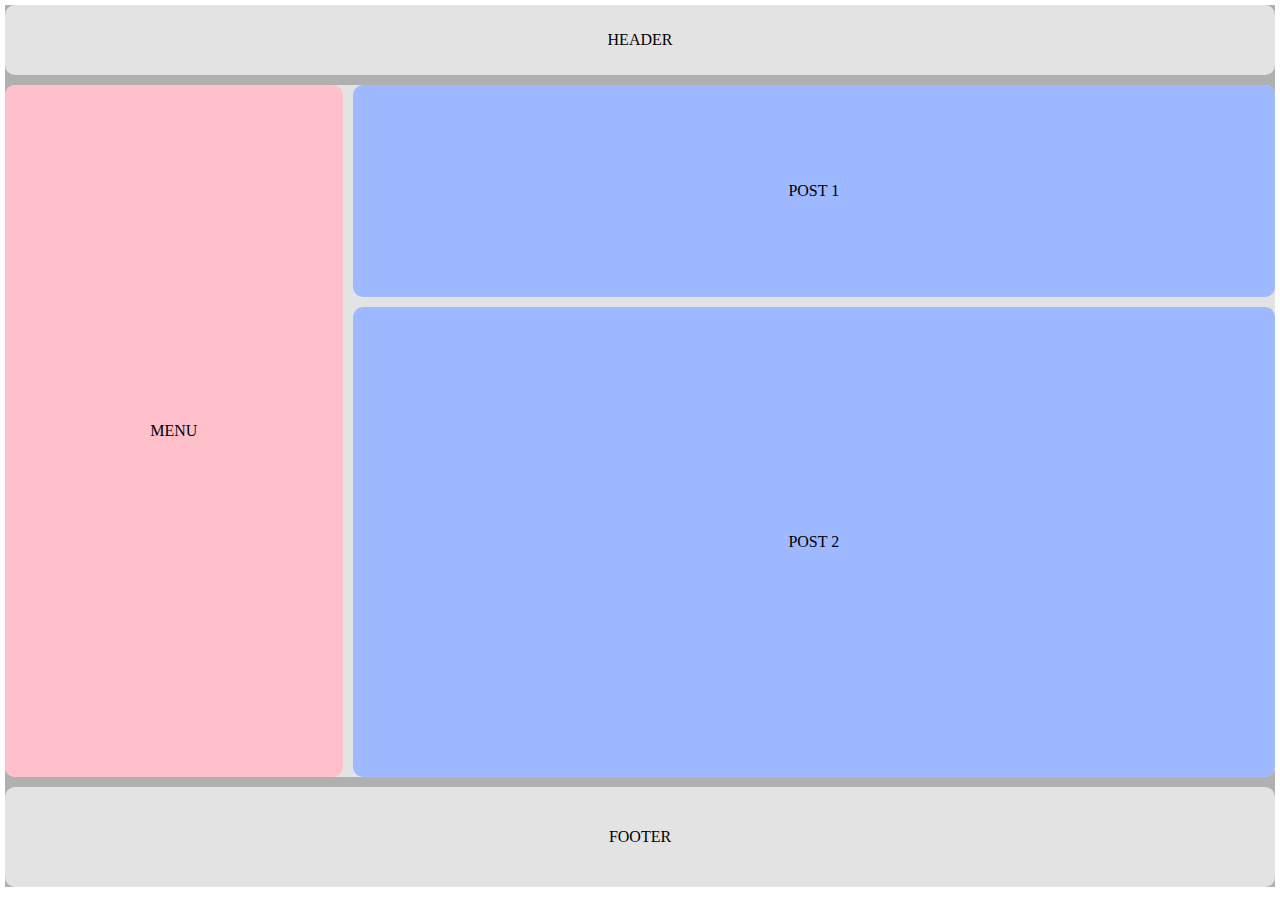
<file: less_3_flex/2-1/index.html>
<!doctype html>
<html lang="en">
<head>
    <meta charset="UTF-8">
    <meta name="viewport"
          content="width=device-width, user-scalable=no, initial-scale=1.0, maximum-scale=1.0, minimum-scale=1.0">
    <meta http-equiv="X-UA-Compatible" content="ie=edge">
    <link rel="stylesheet" href="style.css">
    <title>Document</title>
</head>
<body>



<div class="wrap d_flex f_dir_col">
    <div class="header border_rad10px bgc_grey d_flex flex_center">
        <div>HEADER</div>
    </div>
    <content class="content border_rad10px bgc_grey d_flex">
        <div class="menu bgc_pink border_rad10px d_flex flex_center">
            <div>MENU</div>
        </div>
        <div class="posts d_flex f_dir_col">
            <div class="posts_items bgc_blue border_rad10px d_flex flex_center">
                <div>POST 1</div>
            </div>
            <div class="posts_items2 bgc_blue border_rad10px d_flex flex_center">
                <div>POST 2</div>
            </div>
        </div>
    </content>
    <footer class="footer border_rad10px bgc_grey d_flex flex_center">
        <div>FOOTER</div>
    </footer>
</div>




</body>
</html>
</file>
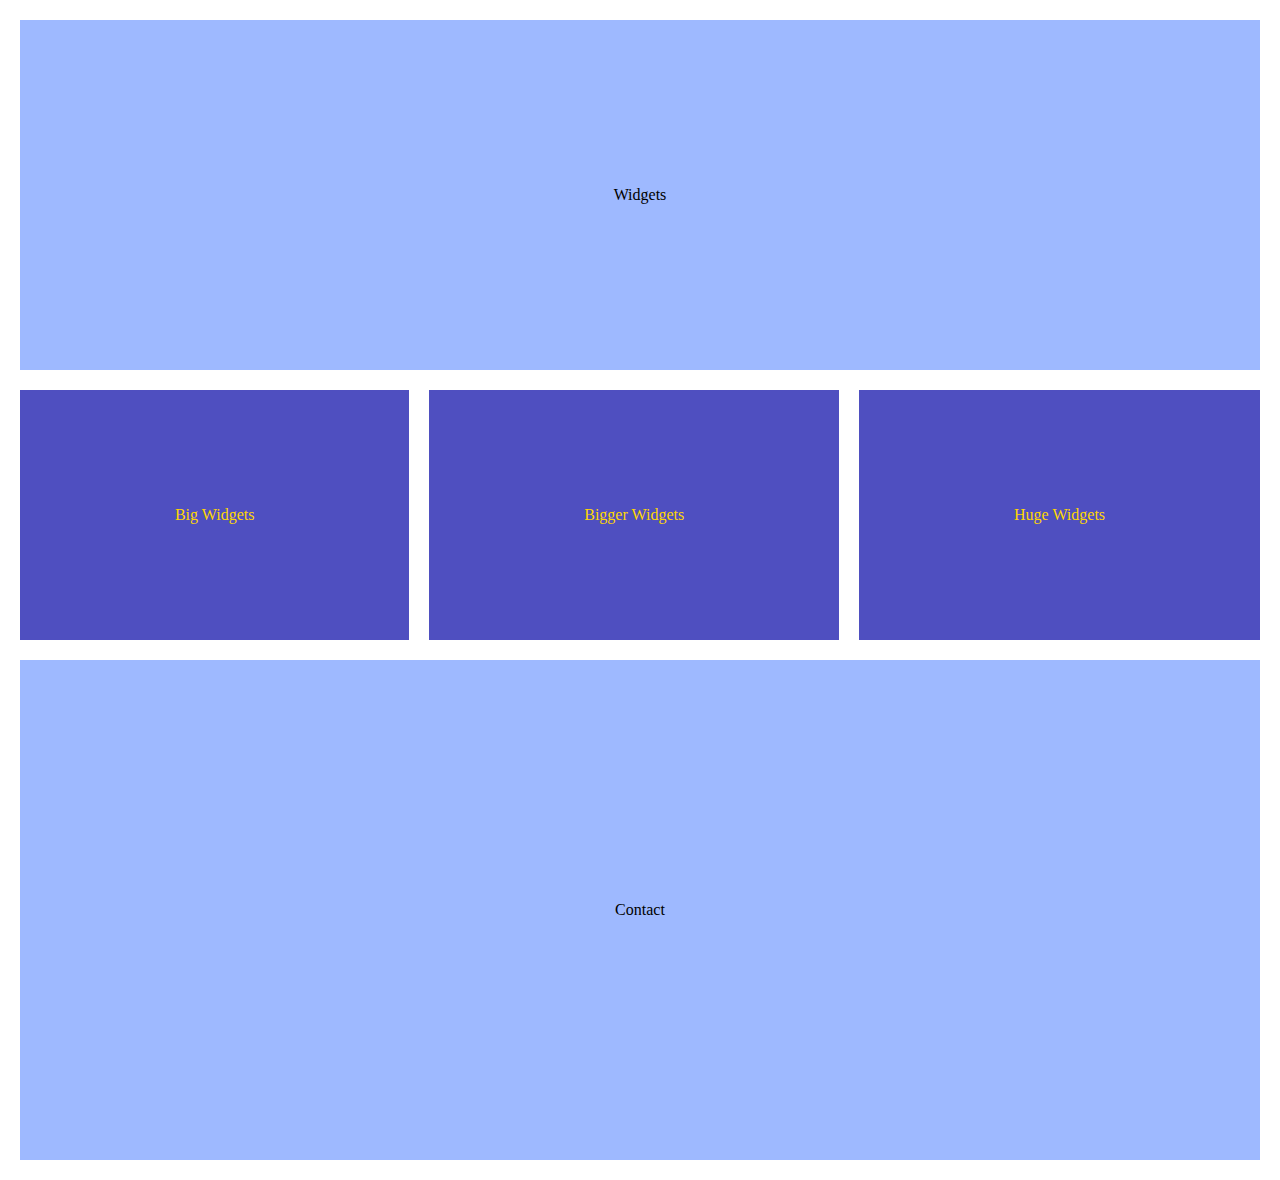
<file: less_3_flex/2-2/index.html>
<!doctype html>
<html lang="en">
<head>
    <meta charset="UTF-8">
    <meta name="viewport"
          content="width=device-width, user-scalable=no, initial-scale=1.0, maximum-scale=1.0, minimum-scale=1.0">
    <meta http-equiv="X-UA-Compatible" content="ie=edge">
    <link rel="stylesheet" href="style.css">
    <title>Document</title>
</head>
<body>

<div class="wrap  d_flex flex_column">

    <div class="block_1 bgc_blue d_flex flex_center">
        <div>Widgets</div>
    </div>
    <div class="block_2  color_gold d_flex">
        <div class="block_2_items bgc_darkBlue d_flex flex_center">
            <div>Big Widgets</div>
        </div>
        <div class="block_2_items bgc_darkBlue d_flex flex_center">
            <div class="">Bigger Widgets</div>
        </div>
        <div class="block_2_items bgc_darkBlue d_flex flex_center">
            <div>Huge Widgets</div>
        </div>
    </div>
    <div class="block_3 bgc_blue d_flex flex_center">
        <div>Contact</div>
    </div>

</div>

</body>
</html>
</file>
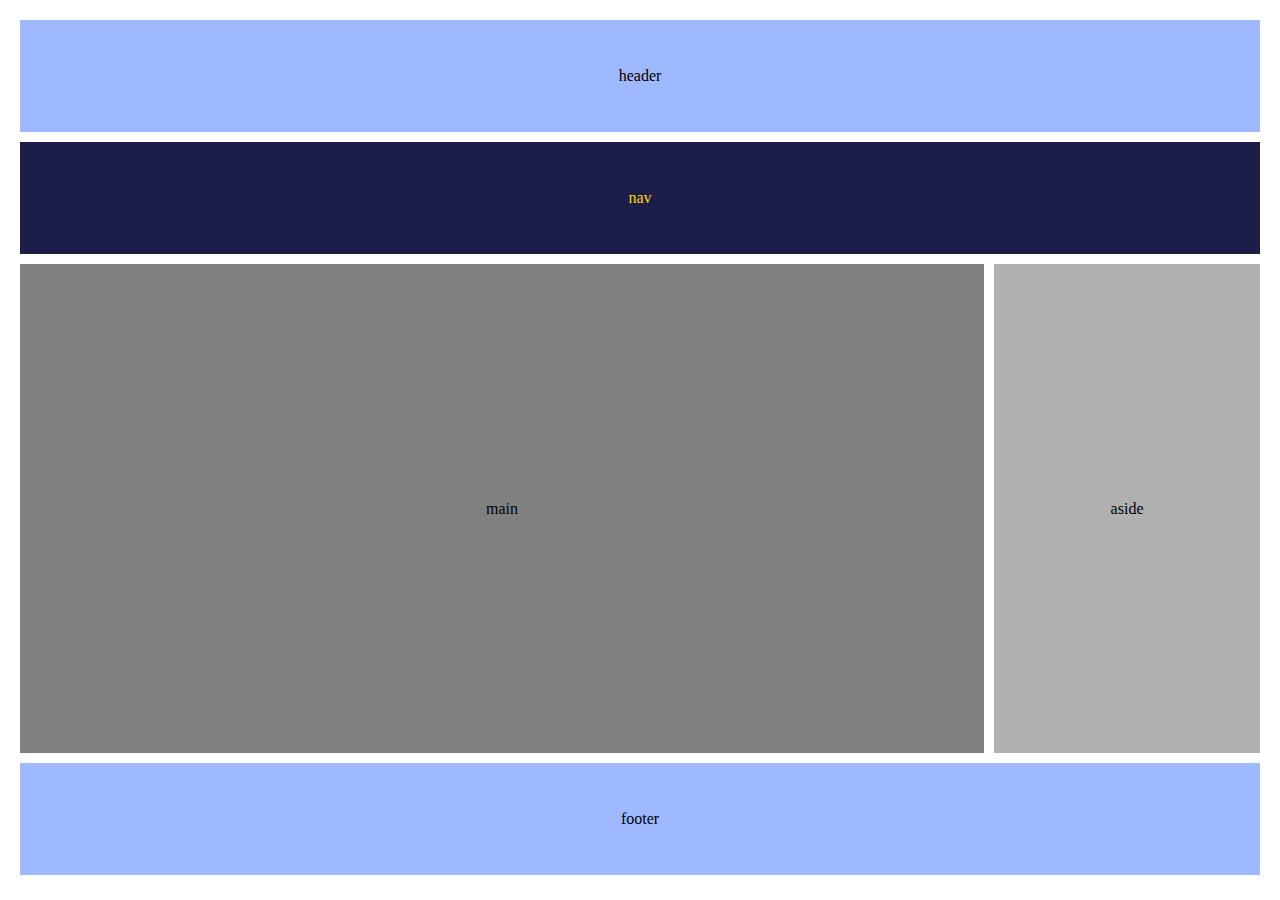
<file: less_3_flex/2/index.html>
<!doctype html>
<html lang="en">
<head>
    <meta charset="UTF-8">
    <meta name="viewport"
          content="width=device-width, user-scalable=no, initial-scale=1.0, maximum-scale=1.0, minimum-scale=1.0">
    <meta http-equiv="X-UA-Compatible" content="ie=edge">
    <link rel="stylesheet" href="style.css">
    <title>Document</title>
</head>
<body>


<div class="wrap d_flex flex_column">

    <div class="header d_flex flex_center">
        <div>header</div>
    </div>
    <div class="nav d_flex flex_center">
        <div>nav</div>
    </div>
    <div class="content d_flex flex_center">
        <div class="main d_flex flex_center">
            <div >main</div>
        </div>
        <div class="aside d_flex flex_center">
            <div>aside</div>
        </div>
    </div>
    <div class="footer d_flex flex_center">
        <div>footer</div>
    </div>

</div>


</body>
</html>
</file>
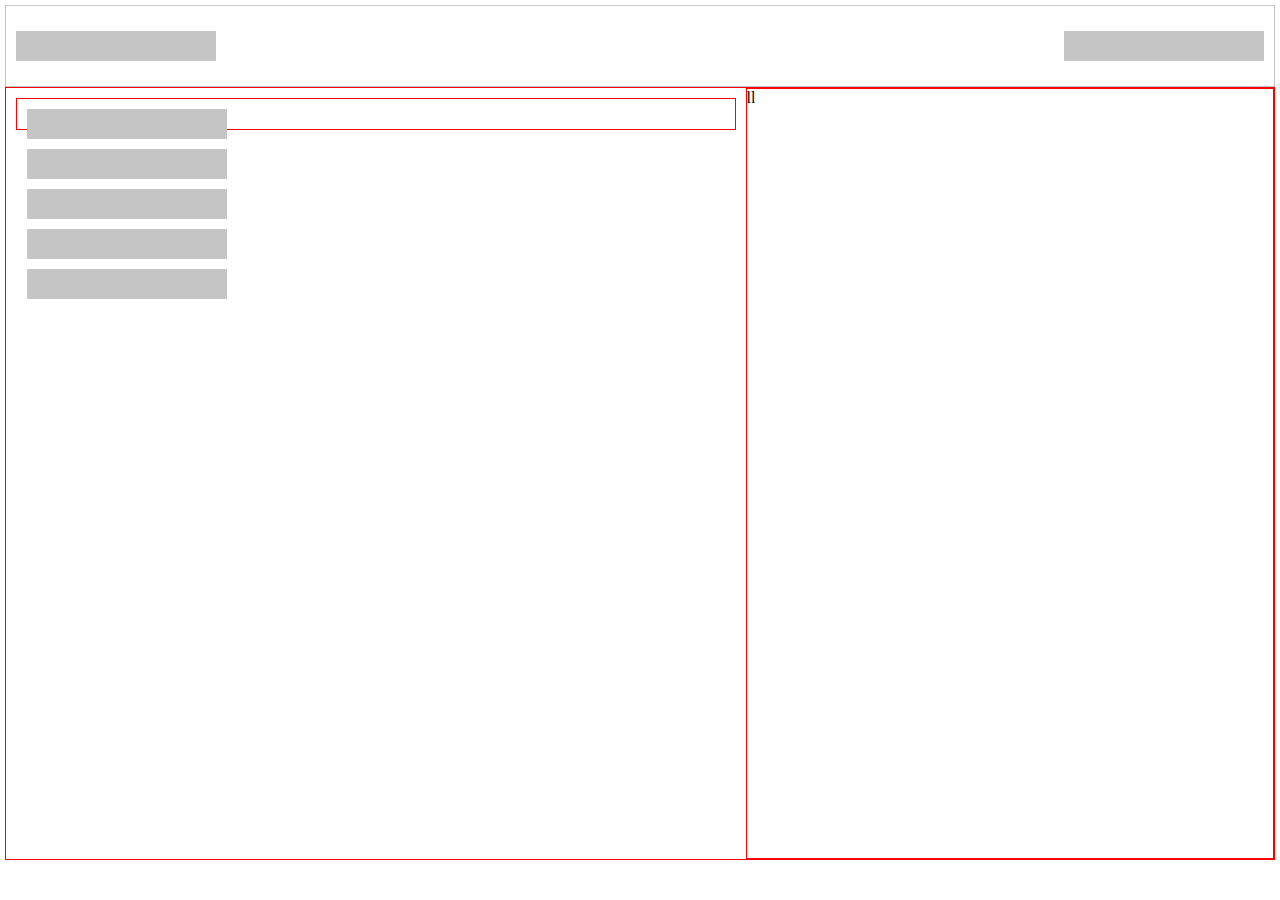
<file: less_3_flex/Annotating/index.html>
<!doctype html>
<html lang="en">
<head>
    <meta charset="UTF-8">
    <meta name="viewport"
          content="width=device-width, user-scalable=no, initial-scale=1.0, maximum-scale=1.0, minimum-scale=1.0">
    <meta http-equiv="X-UA-Compatible" content="ie=edge">
    <link rel="stylesheet" href="style.css">
    <title>Document</title>
</head>
<body>

<div class="wrap">
    <div class="block_1 d_flex">
        <div class="item bgc_grey"></div>
        <div class="item bgc_grey"></div>
    </div>

    <div class="wrap2 d_flex">
        <div class="block_2 item ">
            <div class="item bgc_grey"></div>
            <div class="item bgc_grey"></div>
            <div class="item bgc_grey"></div>
            <div class="item bgc_grey"></div>
            <div class="item bgc_grey"></div>
        </div>
        <div class="blocks">
            ll
        </div>
    </div>
</div>

</body>
</html>
</file>
<file: Final_Project/css/style.css>
body {
    font-family: Roboto;
    font-style: normal;
    font-weight: 500;
    font-size: 14px;
    line-height: 16px;
}

.menu {
    height: 36px;
    background: #0F2438;
    color: #FFFFFF;
}

.menu_more{
    display: none;
}


.location_img {
    height: 20px;
    width: 16px;
    padding-bottom: 2px;
    padding-top: -2px;
}


.menu__box {
    margin-top: 5px;
}

.info_menu_box1 {
    column-gap: 10px;
    padding: 5px 0;
}

.info_menu_box1_logo img{
    height: 71px;
    width: 66px;
}


.info_menu_box1_texts {
    row-gap: 5px;
}


.info_menu_text1 {
    font-weight: 700;
    font-size: 24px;
    line-height: 28px;
}


.info_menu_box2 {
    column-gap: 10px;
}

.info_menu_text2 {
    width: 171px;
    font-weight: 600;
    font-size: 14px;
    line-height: 14px;
}

.info_menu_box2_clock img {
    height: 32px;
    width: 32px;
}

.info_menu_box2_text {
    font-weight: 600;
    font-size: 14px;
    line-height: 20px;
}

.info_menu_box3 {
    column-gap: 5px;
}

.info_menu_box3_img img {
    height: 32px;
}

.info_menu_box3_txt {
    font-weight: 500;
    font-size: 14px;
    line-height: 16px;

    color: #0F2438;
}

.info_menu_box4 {
    width: 204px;
    height: 30px;
    column-gap: 5px;
    background: #E1EFD0;
    border-radius: 3px;
}

.info_menu_box4 img {
    caret-color: #b0b0b0;
    width: 25px;
    height: 25px;
}

.info_menu_box4_text {
    font-style: normal;
    font-weight: normal;
    font-size: 12px;
    line-height: 14px;
    text-align: right;

    color: #000000;
}

.info_menu_box5_phone {
    font-style: normal;
    font-weight: 500;
    font-size: 20px;
    line-height: 23px;

    color: #0F2438;
}

.info_menu_box5_form {
    font-weight: 500;
    font-size: 12px;
    line-height: 14px;
    text-decoration-line: underline;
    color: #0F2438;
    opacity: 0.7;
}

/**/
/**/
/**/
.info_menu2 .container > div:first-child {
    width: 60%;
}

.info_menu2_catalog {
    width: 164px;
    height: 53px;

    background: #005BB9;
    border-radius: 6px;

    column-gap: 12px;
}

.info_menu2_catalog_rects {
    row-gap: 2px;
}

.info_menu2_catalog_rect {
    height: 3px;
    width: 20px;
    background: white;
}

.info_menu2_catalog_txt {
    font-weight: bold;
    font-size: 18px;
    line-height: 21px;
    color: #FFFFFF;
}


.info_menu2_search {
    width: 75%;
}

.info_menu2_search input {
    width: 100%;
    height: 53px;
    left: 477px;
    top: 159px;
    border: none;
    background: #F4F5FA;
    border-radius: 6px 0px 0px 6px;
}

.info_menu2_btn {
    width: 101px;
    height: 53px;
    left: 1025px;
    top: 159px;

    background: #005BB9;
    border-radius: 0px 6px 6px 0px;
}

.info_menu2_btn div {
    font-weight: 500;
    font-size: 14px;
    line-height: 17px;
    color: #FFFFFF;
}

/**/
/**/
/**/

.info_menu2_user div {
    column-gap: 15px;
}

.info_menu2_usr {
    column-gap: 15px;
}

.info_menu2_usr img {
    height: 28px;
}


.info_menu2_usr div:first-child {
    font-weight: 500;
    font-size: 14px;
    line-height: 16px;
    text-align: center;

    color: #0F2438;
}

.info_menu2_usr div:last-child {
    height: 28px;
    border: 1px solid #E1E5F8;
}


.info_menu2_usr_txt {
    width: 69px;
    font-style: normal;
    font-weight: normal;
    font-size: 12px;
    line-height: 16px;
    color: #0F2438;
}

/**/
/**/
/**/
.carousel_1 {
    margin: 30px 0;
    column-gap: 10px;
}

.bg_img_1 {
    background-image: url(../img/03.png);
}

.carousel_box {
    height: 100%;
    width: 100%;
}

.carousel_box_item {
    height: 90%;
    width: 80%;
}

.carousel_main {
    row-gap: 20px;
}

.carousel_main_txt1 {
    font-weight: 500;
    font-size: 36px;
    line-height: 42px;
    margin: 10px 0;

    color: #0A1A2C;
}

.carousel_main_txt2 {
    font-size: 20px;
    line-height: 23px;
    text-decoration-line: underline;
    color: #717171;
    margin: 10px 0;
}

.carousel_main_txt3 {
    column-gap: 10px;
    margin: 15px 0;
}

.carousel_main_txt3 div:first-child {
    display: flex;
    font-weight: 500;
    font-size: 37px;
    line-height: 43px;

    color: #005BB9;
}

.carousel_main_txt3 div:last-child {
    font-size: 22px;
    line-height: 26px;
    /* identical to box height */

    text-decoration-line: line-through;

    color: #C2C5DA;
}

.carousel_main_txt4 {
    width: 160px;
    height: 49px;

    background: #005BB9;
    border-radius: 6px;

    column-gap: 8px;
}

.carousel_main_txt4 img {
    height: 17px;
}

.carousel_main_txt4 div:last-child {
    font-weight: 500;
    font-size: 16px;
    line-height: 19px;

    display: flex;
    align-items: center;

    color: #FFFFFF;
}

/**/
/**/
/**/


.carousel_1_items {
    row-gap: 10px;
    flex-direction: column;
}

.carousel_1_item {
    width: 336px;
    height: 190px;
    background: #F4F5FA;
    border-radius: 10px;
    padding: 15px;
}

.carousel_1_item1 {
    padding-bottom: 10px;
    font-weight: 600;
    font-size: 14px;
    line-height: 16px;
    color: #0F2438;
}

.carousel_1_item2_txt1 {
    font-weight: 600;
    font-size: 16px;
    line-height: 23px;
    margin-left: 15px;
    color: #0A1A2C;
}



.carousel_1_item2_txt2 {
    font-size: 12px;
    line-height: 14px;
    margin: 5px 0 5px 15px;
    color: #525252;
}

.carousel_1_item3 {
    margin-top: 20px;
    position: relative;
}

.price_now {
    font-weight: bold;
    font-size: 20px;
    line-height: 23px;
    margin-right: 10px;

    color: #FFB800;
}

.price_was {
    font-size: 16px;
    line-height: 19px;
    /* identical to box height */

    text-decoration-line: line-through;

    color: #C2C5DA;
}

.price_ptn {
    width: 57px;
    height: 49px;

    background: #005BB9;
    border-radius: 6px;
    position: absolute;
    right: 0;
}

.price_ptn img {
    height: 20px;
}

/**/
/**/
/**/

.carousel_2 {
    column-gap: 30px;
}

.carousel_2_item {
    width: 431px;
    height: 184px;

    background: #FFFFFF;
    border: 1px solid #E1E5F8;
    box-sizing: border-box;
    border-radius: 6px;
}

.carousel_2_item_boxes {
    margin: 30px;
}

.carousel_2_item_box1 {
    width: 74px;
    height: 28px;
    font-weight: 500;
    font-size: 24px;
    line-height: 28px;
    display: flex;
    align-items: center;
    color: #0A1A2C;
    margin-bottom: 10px;
}

.carousel_2_item_box2 {
    width: 168px;
    height: 48px;
    font-weight: 500;
    font-size: 14px;
    line-height: 24px;
    color: #0A1A2C;
    margin-bottom: 12px;
}

.carousel_2_item_box3 {
    width: 86px;
    height: 26px;
    background: #005BB9;
    border-radius: 4px;
}

.carousel_2_item_box3 div {
    width: 56px;
    height: 16px;
    font-weight: 500;
    font-size: 14px;
    line-height: 16px;

    color: #FFFFFF;
}


/**/
/**/
/**/


.share {
    margin: 30px 0;
}

.share_item1 {
    width: 241px;
    height: 55px;
    background: #005BB9;
    border-radius: 6px;
}

.share_item2 {
    width: 123px;
    height: 55px;
    border: 2px solid #005BB9;
    box-sizing: border-box;
    border-radius: 6px;
    margin: 0 20px;
}

.share_item3 {
    width: 229px;
    height: 55px;
    border: 2px solid #005BB9;
    box-sizing: border-box;
    border-radius: 6px;
}

.share_item1_txt {
    font-weight: 500;
    font-size: 20px;
    line-height: 23px;
    color: #FFFFFF;
}

.share_item2_txt {
    font-weight: 500;
    font-size: 20px;
    line-height: 23px;

    color: #005BB9;
}

.share_item3_txt {
    font-weight: 500;
    font-size: 20px;
    line-height: 23px;
    color: #005BB9;
}


/**/
/**/
/**/


.shop_item {
    width: 316px;
    height: 418px;
}

.shop_item_star {
    margin-left: 10px;
}

.shop_item_rating {
    font-weight: 500;
    font-size: 14px;
    line-height: 16px;
    color: #FFB800;
    margin: 0 3px;
}

.shop_item_feed {
    font-size: 14px;
    line-height: 16px;

    color: #B0B0B0;
}

.shop_item_txt {
    font-weight: 500;
    font-size: 20px;
    line-height: 25px;
    color: #0A1A2C;
    margin: 10px;
}

.shop_item_txt1 {
    margin: 10px;
    column-gap: 4px;
}

.shop_item_txt1 div:first-child {
    font-size: 13px;
    line-height: 15px;
    color: #000000;
}

.shop_item_txt1 div:last-child {
    font-size: 13px;
    line-height: 15px;
    text-decoration-line: underline;
    color: #005BB9;
}

.shop_item_btn {
    margin-top: 20px;
    column-gap: 20px;
}

.shop_item_heart img {
    height: 28px;
}

.shop_item_diagram img {
    height: 28px;
}


/**/
/**/
/**/

.line {
    margin: 40px 0;
    width: 1354px;
    height: 1px;

    background: #E1E5F8;
}

/**/
/**/
/**/

.show_more {
    width: 187px;
    height: 49px;
    background: #FFFFFF;
    border: 2px solid #005BB9;
    box-sizing: border-box;
    border-radius: 6px;
    margin-bottom: 80px;
}

.show_more_txt {
    font-weight: 500;
    font-size: 16px;
    line-height: 19px;
    /* identical to box height */

    display: flex;
    align-items: center;

    color: #005BB9;
}

/**/
/**/
/**/

.news_title {

    font-weight: 500;
    font-size: 24px;
    line-height: 28px;

    color: #000000;
}


.news_line {
    margin-top: 14px;
    width: 100%;
    height: 9px;
    left: 0px;
    top: 2189px;

    background: #F5F5F5;
}

.news_dates {
    top: -9px;
    column-gap: 15px;
}

.news_date {
    width: 300px;
}

.news_day_box {
    width: 106px;
    height: 22px;

    background: #0C1A2A;
    border-radius: 4px;
}

.news_day_box_txt {
    font-weight: 500;
    font-size: 16px;
    line-height: 19px;
    color: #FFFFFF;
}


.news_day_title {
    font-size: 16px;
    line-height: 19px;
    text-decoration-line: underline;
    margin: 15px 0 20px 0;

    color: #005BB9;
}

/**/
/**/
/**/


.footer {
    margin-top: 30px;
    background: #0C1A2A;
    font-weight: 500;
    font-size: 14px;
    line-height: 16px;

    color: #FFFFFF;
}

.footer_box{
    padding: 40px 0;
}

.footer_info {

    column-gap: 90px;
}

.footer_info_catalog {
    row-gap: 14px;
    max-width: 276px;
}

.footer_info_catalog div:first-child {
    font-weight: 500;
    font-size: 18px;
    line-height: 21px;
    color: #868DAC;
}

.footer_contacts{
    column-gap: 70px;
}

.footer_contact_title {
    font-weight: 500;
    font-size: 18px;
    line-height: 21px;
    color: #868DAC;
    padding-bottom: 12px;
}

.footer_form{
    margin: 20px 0;
    column-gap: 23px;
}

.footer_form div:first-child{
    font-size: 18px;
    line-height: 21px;
    color: #858CAB;
}

.footer_form div:last-child{
    font-size: 18px;
    line-height: 21px;
}

.footer_subscribe{
    max-width: 340px;
    font-size: 18px;
    line-height: 21px;

    color: #858CAB;
    margin: 20px 0;
}

.footer_elements{
    width: 470px;
    height: 40px;
    left: 1167px;
    top: 2789px;

    border: 1px solid #203246;
    box-sizing: border-box;
    border-radius: 6px;
}

.footer_elements input{
    background: #203246;
}

.footer_elements div{

    background: #005BB9;
    border-radius: 0px 6px 6px 0px;
}

.footer_element_txt{
    width: 177px;
    height: 40px;
    left: 1460px;
    top: 2789px;

    background: #005BB9;
    border-radius: 0px 6px 6px 0px;
}


.footer_year div {
    font-size: 16px;
    line-height: 20px;
    color: #737E9B;
    padding: 20px 0;
}

.footer_social{
    margin-top: 28px;
    column-gap: 55px;
}
</file>
<file: Final_Project/css/media.css>
@media screen  and (max-width: 329px) {
    .hide {
        display: none;
    }

    .menu_more {
        display: block;
        column-gap: 4px;
    }

    .info_menu_box1_logo img {
        width: 36px;
        height: 40px;
    }

    .info_menu_box1 {
        column-gap: 2px;
        padding: 0;
    }

    .info_menu_box1_texts {
        row-gap: 1px;
    }

    .info_menu_text1 {
        font-size: 16px;
        line-height: 20px;
    }

    .info_menu_text2 {
        font-size: 10px;
        max-width: 135px;
    }

    .info_menu_box5_phone {
        font-size: 16px;
        line-height: 23px;
    }

    .info_menu_box5_form {
        font-size: 12px;
    }

    .info_menu2_catalog {
        width: 34px;
        height: 34px;
        border-radius: 4px;
    }

    .info_menu2_catalog_txt {
        display: none;
    }

    .info_menu2_user {
        display: none;
    }

    .info_menu2_search input {
        width: 203px;
        height: 34px;
        background: #F4F5FA;
        border-radius: 4px 0 0 4px;
    }

    .info_menu2_btn {
        width: 34px;
        height: 34px;
        border-radius: 0 4px 4px 0;
    }

    .info_menu2 .container > div:first-child {
        width: 100%;
    }

    .info_menu2_search {
        width: 85%;
    }

    .info_menu2_btn_txt {
        display: none !important;
    }

    .info_menu2_btn img {
        width: 12px;
        height: 12px;
        display: flex !important;
    }


    .carousel_1 {
        width: 290px;
        height: 195px;
        row-gap: 10px;
    }

    .carousel_main_txt1 {
        font-weight: 700;
        font-size: 16px;
        line-height: 19px;
    }

    .carousel_main_txt2 {
        font-size: 10px;
        line-height: 12px;
    }

    .carousel_main_txt3 {
        column-gap: 5px;
        margin: 5px 0;
        flex-direction: column-reverse;
    }

    .carousel_main_txt3 div:first-child {
        font-weight: 500;
        font-size: 20px;
        line-height: 23px;
        flex-direction: column-reverse;
    }

    .carousel_main_txt3 div:last-child {
        font-size: 14px;
        line-height: 16px;
    }


    .carousel_1_slide {
        width: 280px;
        height: 195px;

    }

    .bg_img_1 {
        border-radius: 25px;
    }

    .carousel_box_item {
        height: 90%;
        width: 90%;
    }

    .carousel_main_txt4 {
        width: 124px;
        height: 34px;
        background: #005BB9;
        border-radius: 6px;
    }

    .img_carousel img {
        width: 131px;
        height: 111px;
    }

    .carousel_1_item {
        width: 250px;
        height: 145px;
        background: #F4F5FA;
        border-radius: 10px;
    }

    .carousel_2 {
        margin-top: 200px;
    }

    .carousel_1_items {
        flex-direction: row;
        column-gap: 20px;
    }

    .carousel_1_item1 {
        font-size: 12px;
        line-height: 14px;
        color: #0F2438;
    }

    .carousel_1_item2 img {
        width: 58px;
        height: 54px;
    }

    .carousel_1_item2_txt1 {
        font-size: 12px;
        line-height: 18px;
        color: #0A1A2C;
    }

    .carousel_1_item2_txt2 {
        font-size: 10px;
        line-height: 12px;
        color: #525252;
    }

    .price_now {
        font-size: 14px;
        line-height: 16px;
    }

    .price_was {
        font-size: 12px;
        line-height: 14px;
    }

    .price_ptn {
        width: 32px;
        height: 32px;
        border-radius: 6px
    }

    .price_ptn img {
        width: 10px;
        height: 10px;
    }

    .carousel_2_item_box1 {
        font-weight: 500;
        font-size: 16px;
        line-height: 19px;
    }

    .carousel_2_item_box2 {
        font-size: 10px;
        line-height: 14px;
    }

    .carousel_2_item_box3 {
        width: 72px;
        height: 24px;
    }

    .carousel_2_item_box3 div {
        font-size: 12px;
    }

    .carousel_2_item div img {
        width: 124px;
        height: 157px;
    }

    .carousel_2_item {
        width: 300px;
    }

    .carousel_2_item_boxes {
        margin: 5px;
    }

    .share_item1 {
        height: 30px;
    }

    .share_item2 {
        height: 30px;
        margin: 0 10px;
    }

    .share_item3 {
        height: 30px;
    }


    .share_item1_txt {
        font-size: 10px;
        line-height: 10px;
    }

    .share_item2_txt {
        font-size: 10px;
        line-height: 13px;
    }

    .share_item3_txt {
        font-size: 10px;
        line-height: 13px;
    }

    .news_line {
        display: none;
    }

    .news_day_dot img {
        display: none;
    }

    .news_day_line img {
        display: none;
    }

    .news_day {
        margin-top: 30px;
    }

    .container {
        max-width: 329px;
    }

    .footer_elements {
        width: 310px;
    }

    .sm_d_none {
        display: none;
    }


}
</file>
<file: less_3/style.css>
body, html {
    margin: 0 auto;
    color: #1d1d49;
    scroll-behavior: smooth;
}

a {
    color: inherit;
    text-decoration: inherit;
}

.wrapper {
    height: 100vh;
    margin: auto;
    width: 90%;
}

/* ======== HEADER ========*/
.header {
    height: 70px;
    border-bottom: 1px solid black;
    background-color: #1d1d49;
    color: white;
    display: flex;
}

.header img {
    height: 100%;
    width: 70%;
}

.header_block {
    height: 80%;
    margin: auto;
}

.logo {
    width: 20%;
}

.nav {
    width: 70%;

    display: flex;
    align-items: center;
    justify-content: right;
}

.nav_item {
    font-size: 25px;
    padding: 0 15px;
    box-sizing: border-box;
}


.nav_item:hover {
    transition: .3s;
    background-color: white;
    color: #1d1d49;
    border-radius: 10px;
}

/* ======== CONTENT ========*/
.content {
    min-height: 89%;
}

.content_block1 {
    margin: 10px auto;
    border-bottom: 1px solid black;
}

.content_block1 img {
    margin: 1px 2%;
    width: 96%;
    opacity: 0.7;
}

.content_block2 {
    margin: 50px auto;
    width: 90%;
    text-align: center;

    border-bottom: 1px solid black;
}

.news_items{
    display: flex;
}

.news {
    padding: 10px;
    width: 33%;
}

.content_block5 {
    text-align: right;
    padding: 30px;
}

.block5_item1{
    font-size: 50px;
    margin: 10px auto;
}

.block5_item2{
    font-size: 25px;
}

/* ======== FOOTER ========*/
.footer {
    background-color: #1d1d49;
    color: white;
    min-height: 100px;
    text-align: center;
    border-top: 1px solid black;
}
</file>
<file: less_4_selector/style.css>
body, html {
    margin: 0;
}
a{
    text-decoration: none;
    color: #CED8DF;
    margin: 5px;
}

.wrap {
}

.header {
    height: 80px;
    justify-content: right;
    align-items: center;
}

.header_menu {
    width: 350px;
    margin-right: 170px;
}


.menu {
    height: 170px;
    justify-content: space-between;
    align-items: center;
}

.menu_pic {
    width: 230px;
    margin-left: 200px;
}

.menu_buttons {
    margin-right: 180px;
    width: 510px;
}

.main {
    height: 570px;
}

.main_block {
    height: 280px;
    width: 570px;
    text-align: center;
}


.block_1__border {
    border: 5px solid #9abcc8;
    border-radius: 70px;
    margin: 5px 70px 40px 80px;
    padding: 20px;
}

.block_1_item1 {
}

.block_1_item1_text {
    width: 20%;
}

.block_1_item1_text div {
    background-color: #102b3e;
}

.block_1_item1_blocks {
    padding: 10px;
}

.block_1_item1_block1 {
    height: 80%;
    width: 80%;
}

.block_1_item1_block2 {
    width: 60%;
}

.block_2__border {
    height: 80%;
    width: 80%;

}

.block_2__border > div:nth-child(2n) {
    border: 2px solid gray;

}

.block2_item {
    height: 100%;
    margin: 0 30px;
}

.block2_item_img {
    height: 200px;
    width: 200px;
    border-radius: 50%;
}

.block2_item_text {
    max-width: 50%
}

.gallery_title {
    height: 200px;
    margin-top: 40px;
}

.gallery_items {
    flex-wrap: wrap;
}

.gallery_item {
    height: 550px;
    width: 450px;

    border: 5px solid #9abcc8;
    border-radius: 40px;
}

.gallery_item_img {
    height: 30%;
    width: 90%;
    margin-top: 30px;
}

.gallery_item_text {
    margin: 30px;
    line-height: 50px;
}

.gallery_item_buttons {
    height: 60px;
    width: 100%;
    border-top: 2px solid #9abcc8;


    align-items: center;
    justify-content: space-between;
}

.button{
    max-width: 180px;
    height: 35px;
    background-color: #1d1d49;
    color: #9eb9ff;

    margin: 0 20px;
    padding: 2px;
}

.button:hover{
    background-color: #612691;
    transition: 0.3s;
}

.button2{
    height: 70px;
    width: 300px;
    border-radius: 30px;
}

.xxx{
    width: 130px;
    justify-content: space-between;
    align-items: center;
    margin: 0 20px;
}

.x{
    height: 30px;
    width: 30px;
}

.last_block{
    height: 1000px;
}

.last_block_items{
    height: 600px;
    width: 90%;
}

.last_block_item{
    max-height: 100%;
    width: 50%;
    padding: 100px 50px;
    justify-content: space-between
}

.footer{
    height: 250px;
}

.cubes{
    margin: 50px;
    justify-content: space-between;
}

.cube{
    height: 60px;
    width: 60px;
    margin: 0 20px;
}


/* ======= size  ======= */
.h10 {
    height: 10px;
}

.h20 {
    height: 20px;
}

.h100 {
    height: 100px;
}

.h-450 {
    height: 450px;
}

.width33 {
    width: 33%;
}

.width50 {
    width: 50%;
}

.width100 {
    width: 100%;
}

.flex_grow_1 {
    flex-grow: 1;
}

.flex_grow_2 {
    flex-grow: 2;
}

.flex_grow_3 {
    flex-grow: 3;
}

.row_gap_5 {
    row-gap: 5px;
}

.row_gap_25 {
    row-gap: 25px;
}

.row_gap_50 {
    row-gap: 50px;
}

.col_gap_5 {
    column-gap: 5px;
}

.col_gap_50 {
    column-gap: 50px;
}


.text_center {
    text-align: center;
}


/* ======= flex  ======= */

.d_flex {
    display: flex;
}

.flex_center {
    align-items: center;
    justify-content: center;
}

.flex_column {
    flex-direction: column;
}


/* ======= bg_colors  ======= */

.bgc_grey {
    background-color: #CED8DF;
}

.bgc_blue {
    background-color: #102b3e;
}

.bgc_cyan {
    background-color: #3ac6ea;
}

/* ======= colors  ======= */

.grey {
    color: #CED8DF;
}

.blue {
    color: #102b3e;
}

.cyan{
    color: #3ac6ea;
}

/* ======= borders  ======= */

.border_rad10px {
    border-radius: 10px;
}

.border_rad20px {
    border-radius: 20px;
}

.border_red {
    border: 1px solid red;
}

.border_blue {
    border: 1px solid blue;
}
</file>
<file: less_5_media/css/style.css>
/* ________ HEADER BLOCK ________*/

.header {
    background: aqua;
    height: 60px;
    align-items: center;
    justify-content: right;
}

.header_menu {
    align-items: center;
    justify-content: center;
    margin-right: 50px;
}

.header_menuItem {
    margin: 1px 5px;
    padding: 5px 10px;

}

/* ________ NAV BLOCK ________*/
.nav {
    height: 170px;
}

.nav_blocks {
    width: 50%;
}

.nav_button {
    padding: 20px 50px;
}

.nav_items {
    padding: 7px 30px;
    margin: 10px;
}

/* ________ MAIN BLOCK ________*/

.main {
    height: 560px;
    background: aqua;
}

.maim_block {
    height: 80%;
    width: 50%;
}

.main_block_text {
    text-align: center;
}

.main_block_button {
    padding: 20px 70px;
    margin: 20px;
}

/* ________ BLOCK-1 BLOCK ________*/

.block-1 {
}

.block-1_border {
    height: 90%;
    width: 85%;
    border: 4px solid aquamarine;
    border-radius: 30px;
    text-align: center;
    margin: 20px;
}

.block-1_header {
    height: 10%;
    width: 90%;
    margin: 20px;
}

.block-1_container {
    height: 80%;
    width: 100%;
}

.block-1_container_items {
    height: 100%;
    width: 50%;
}

.block-1_container_item {
    height: 100%;
    width: 50%;
}

.block-1_item_photo {
    background: #1d1d49;
    height: 180px;
    width: 200px;
    border-radius: 20px;
    margin: 20px;
}

.block-1_item_text {
    margin: 20px;
}


/* ________ BLOCK-2 BLOCK ________*/

.block-2 {
    background: #1d1d49
}

.block-2_items {
    width: 80%;
}

.block-2_item {
    height: 500px;
    width: 33%;
}

.block-2_item_border {
    height: 90%;
    width: 90%;
    border-radius: 5px;
}

.block-2_item_border:hover {
    border: 3px solid #9abcc8;
}

.block-2_item_img {
    height: 250px;
    width: 250px;
    border-radius: 50%;
    background: #9abcc8;
}

.block-2_item_text {
    margin: 20px 0;
    color: #9abcc8;
    width: 50%;
    text-align: center;
}

/* ________ GALLERY BLOCK ________*/

.gallery {
    padding-bottom: 20px;
}

.gallery_title {
    height: 200px;
    margin-top: 50px;
}

.gallery_item {
    height: 570px;
    width: 460px;
    border: 3px solid #1d1d49;
    border-radius: 15px;
    margin: 5px;
}

.gallery_item_img{
    background: #1d1d49;
    height: 45%;
    width: 90%;
    border-radius: 10px;
    margin: 10px;
}

.gallery_item_text{
    height: 45%;
    width: 90%;
    margin: 10px;
    text-align: center;

}

.gallery_item_buttons{
    height: 10%;
    width: 100%;
    border-top: 3px solid #1d1d49;
}

/* ________ INFO BLOCK ________*/

.info_blocks{
    margin: 70px 0;
    width: 90%
}

.info_block{
    background: #1d1d49;
    color: aqua;
    height: 540px;
    width: 50%;
}

.info_block div{
    height: 35%;
    width: 70%;
}

.info_block button{
    padding: 20px 50px;
    background: aqua;
    color: #1d1d49;
    border-radius: 20px;
    margin: 20px;
}

.info_block2{
    background: aqua;
    color: #1d1d49;
    height: 540px;
    width: 50%;
}

.info_block2 div{
    height: 35%;
    width: 70%;
}

.info_block2 button{
    padding: 20px 50px;
    background: #1d1d49;
    color: aqua;
    border-radius: 20px;
    margin: 20px;
}

.border-red{
    border: 1px solid red;
}


/* ________ FOOTER BLOCK ________*/

.footer{
    height: 270px;
    background: #1d1d49 ;
}

.footer_blocks{
    height: 70%;
    width: 50%;
}

.footer_block{
    height: 50%;
}

.footer_block_square{
    height: 60px;
    width: 60px;
    background: #9abcc8;
    border-radius: 5px;
    margin: 10px;
}

.footer_block_line{
    height: 3px;
    width: 100%;
    background: #9abcc8;

}





















/* ________ FLEX ________*/
.d-flex {
    display: flex;
}

.flex-center {
    align-items: center;
    justify-content: center;
}

.flex-column {
    flex-direction: column;
}

.flex-wrap {
    flex-wrap: wrap;
}


/* ________ BUTTON ________*/
.button {
    background: #1d1d49;
    color: #9abcc8;
    border-radius: 10px;
}

.button:hover {
    background: #9abcc8;
    color: #1d1d49;
    transition: 0.3s;
}

.padding-5-25{
    padding: 5px 25px;
}
</file>
<file: less_5_media/css/media.css>
@media screen  and (max-width: 1000px) {
    .header {
        justify-content: center;
    }

    .header_menu {
        margin-right: 0;
    }

    .nav {
        flex-wrap: wrap;
    }

    .nav_blocks {
        width: 100%;
    }

    .maim_block{
        height: 90%;
        width: 90%;
    }

    .block-1_container_items {
        width: 100%;
    }

    .block-2_item{
        width: 80%;
    }

    .info_blocks{
        flex-wrap: wrap;
    }

    .info_block{
        width: 100%;
    }

    .info_block2{
        width: 100%;
    }


}


@media screen  and (max-width: 480px) {
    .header_menu {
        flex-wrap: wrap;
    }

    .nav_blocks {
        flex-wrap: wrap;
    }

    .block-1_container_item{
        width: 100%;
    }
}
</file>
<file: less_3_flex/1/style.css>
body,html {
    margin: 0;
}

.wrap{
    height: 95vh;
    margin: 5px;
    padding: 5px;
    border: 1px solid black;
    flex-direction: column;
    row-gap: 10px;
}

.block_1 {
    flex-grow: 1;
    border: 1px solid black;
    background-color: gray;
}

.block_2 {
    flex-grow: 2;
    column-gap: 20px;
}

.block_B {
    flex-grow: 3;
    background-color: gray;
}

.block_C{
    flex-grow: 1;
    background-color: gray;
}

.border_rad10px {
    border-radius: 10px;
}

.d_flex{
    display: flex;
}

.flex_center{
    align-items: center;
    justify-content: center;
}
</file>
<file: less_3_flex/2-1/style.css>
body, html {
    margin: 0;
}

.wrap {
    height: 98vh;
    margin: 5px;
    row-gap: 10px;

    flex-direction: column;
    background-color: #b0b0b0;
}

.header {
    height: 70px;
}

.content {
    flex-grow: 1;
    column-gap: 10px;
}

.menu {
    flex-grow: 1;
}

.posts {
    flex-grow: 3;
    row-gap: 10px;
}

.posts_items {
    flex-grow: 3;
}
.posts_items2 {
    flex-grow: 7;
}

.footer {
    height: 100px;
}

/* =========== background-color ===========*/
.bgc_grey {
    background-color: #e3e3e3;
}

.bgc_pink {
    background-color: pink;
}

.bgc_blue {
    background-color: #9eb9ff;
}

/* =========== FLEX ===========*/
.d_flex {
    display: flex;
}

.flex_center {
    align-items: center;
    justify-content: center;
}

.f_dir_col {
    flex-direction: column;
}

/* =========== border ===========*/
.border_rad10px {
    border-radius: 10px;
}
</file>
<file: less_3_flex/2-2/style.css>
body, html {
    margin: 0;
}

.wrap {
    margin: 20px;
    row-gap: 20px;
}

.block_1 {
    height: 350px;
}

.block_2 {
    height: 250px;
    justify-content: space-between;
    column-gap: 20px;
}

.block_2_items {
    flex-grow: 1;
}

.block_3 {
    height: 500px;
}

/* ======= style =======*/

.bgc_blue {
    background-color: #9eb9ff;
}

.bgc_darkBlue {
    background-color: #4f4fc0;
}

.color_gold {
    color: gold;
}

/* ======= flex =======*/

.d_flex {
    display: flex;
}

.flex_column {
    flex-direction: column;
}

.flex_center {
    justify-content: center;
    align-items: center;
}
</file>
<file: less_3_flex/2/style.css>
body, html{
    margin: 0;
}

.wrap {
    margin: 20px;
    row-gap: 10px;
    height: 95vh;
}

.header{
    background-color: #9eb9ff;
    flex-grow: 1;
}
.nav{
    background-color: #1d1d49;
    color: gold;
    flex-grow: 1;
}
.content{
    flex-grow: 5;
    column-gap: 10px;

}
.main{
    height: 100%;
    flex-grow: 4;
    background: gray;
}
.aside{
    height: 100%;
    flex-grow: 1;
    background: #b0b0b0;
}

.footer{
    background: #9eb9ff;
    flex-grow: 1;
}

/* ======= flex =======*/

.d_flex {
    display: flex;
}

.flex_column {
    flex-direction: column;
}

.flex_center {
    justify-content: center;
    align-items: center;
}
</file>
<file: less_3_flex/Annotating/style.css>
html, body {
    margin: 0;
}

.wrap{
    display: flex;
    flex-direction: column;
    min-height: 95vh;
    margin: 5px;
}

.block_1{
    height: 80px;
    justify-content: space-between;
    align-items: center;
    border: 1px solid #c5c5c5;

}

.wrap2{
    flex-grow: 1;
    border: 1px solid red;
}


.block_2{
    border: 1px solid red;
    flex-grow: 1;
}
.blocks{
    border: 1px solid red;
    flex-grow: 1;
}





.item{
    margin: 10px;
    height: 30px;
    width: 200px;
}
/* ======= flex =======*/
.d_flex {
    display: flex;
}

.flex_column {
    flex-direction: column;
}

.flex_center {
    justify-content: center;
    align-items: center;
}

.bgc_grey{
    background-color: #c5c5c5;
}
</file>
